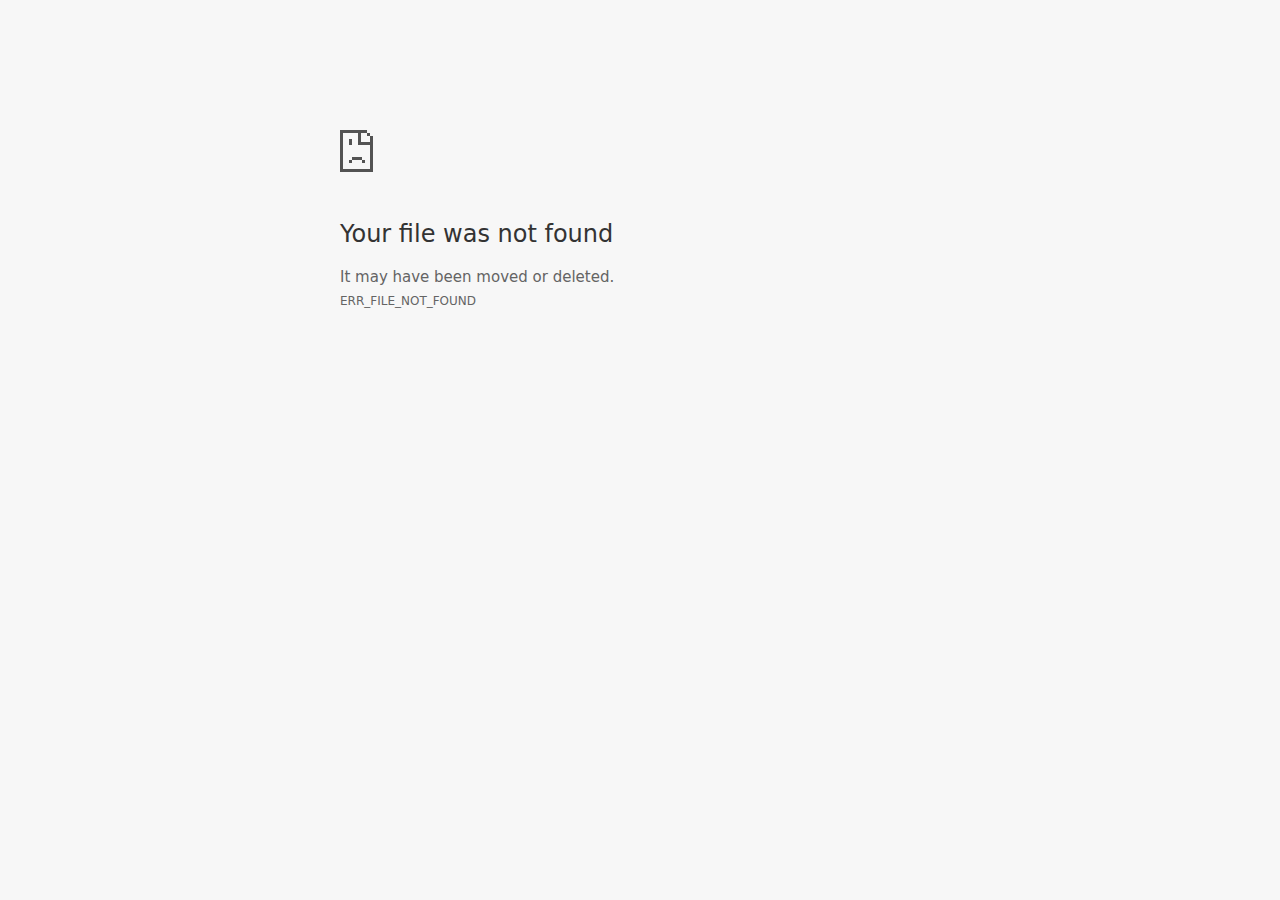
<file: images/portfolio/project-5/index.htm>
<!DOCTYPE html>
<!-- saved from url=(0028)data:text/html,chromewebdata -->
<html i18n-values="dir:textdirection;lang:language" dir="ltr" lang="en" i18n-processed=""><head><meta http-equiv="Content-Type" content="text/html; charset=UTF-8">
  
  <meta name="viewport" content="width=device-width, initial-scale=1.0,
                                 maximum-scale=1.0, user-scalable=no">
  <title i18n-content="title">file:///Users/amrithsrinivasan/Downloads/Download_v.1.0.5/Regular/portfolio/index.html</title>
  <style>/* Copyright 2017 The Chromium Authors. All rights reserved.
 * Use of this source code is governed by a BSD-style license that can be
 * found in the LICENSE file. */

a {
  color: rgb(88, 88, 88);
}

body {
  background-color: rgb(247, 247, 247);
  color: rgb(100, 100, 100);
}

#details-button {
  background: inherit;
  border: 0;
  float: none;
  margin: 0;
  padding: 10px 0;
  text-transform: uppercase;
}

.hidden {
  display: none;
}

html {
  -webkit-text-size-adjust: 100%;
  font-size: 125%;
}

.icon {
  background-repeat: no-repeat;
  background-size: 100%;
}</style>
  <style>/* Copyright 2014 The Chromium Authors. All rights reserved.
   Use of this source code is governed by a BSD-style license that can be
   found in the LICENSE file. */

.bad-clock .icon {
  background-image: -webkit-image-set(
      url([data-uri]) 1x,
      url([data-uri]) 2x);
}

body.safe-browsing {
  background-color: rgb(206, 52, 38);
  color: white;
}

button {
  -webkit-user-select: none;
  background: rgb(66, 133, 244);
  border: 0;
  border-radius: 2px;
  box-sizing: border-box;
  color: #fff;
  cursor: pointer;
  float: right;
  font-size: .875em;
  margin: 0;
  padding: 10px 24px;
  transition: box-shadow 200ms cubic-bezier(0.4, 0, 0.2, 1);
}

[dir='rtl'] button {
  float: left;
}

button:active {
  background: rgb(50, 102, 213);
  outline: 0;
}

button:hover {
  box-shadow: 0 1px 3px rgba(0, 0, 0, .50);
}

#debugging {
  display: inline;
  overflow: auto;
}

.debugging-content {
  line-height: 1em;
  margin-bottom: 0;
  margin-top: 1em;
}

.debugging-content-fixed-width {
  display: block;
  font-family: monospace;
  font-size: 1.2em;
  margin-top: 0.5em;
}

.debugging-title {
  font-weight: bold;
}

#details {
  color: #696969;
  margin: 0 0 50px;
}

#details p:not(:first-of-type) {
  margin-top: 20px;
}

#details-button:hover {
  box-shadow: inherit;
  text-decoration: underline;
}

.error-code {
  color: #646464;
  font-size: .86667em;
  text-transform: uppercase;
}

#error-debugging-info {
  font-size: 0.8em;
}

h1 {
  color: #333;
  font-size: 1.6em;
  font-weight: normal;
  line-height: 1.25em;
  margin-bottom: 16px;
}

h2 {
  font-size: 1.2em;
  font-weight: normal;
}

.icon {
  height: 72px;
  margin: 0 0 40px;
  width: 72px;
}

input[type=checkbox] {
  opacity: 0;
}

input[type=checkbox]:focus ~ .checkbox {
  outline: -webkit-focus-ring-color auto 5px;
}

.interstitial-wrapper {
  box-sizing: border-box;
  font-size: 1em;
  line-height: 1.6em;
  margin: 100px auto 0;
  max-width: 600px;
  width: 100%;
}

#main-message > p {
  display: inline;
}

#extended-reporting-opt-in {
  font-size: .875em;
  margin-top: 39px;
}

#extended-reporting-opt-in label {
  position: relative;
  display: flex;
  align-items: flex-start;
}

.nav-wrapper {
  margin-top: 51px;
}

.nav-wrapper::after {
  clear: both;
  content: '';
  display: table;
  width: 100%;
}

.safe-browsing :-webkit-any(
    a, #details, #details-button, h1, h2, p, .small-link) {
  color: white;
}

.safe-browsing button {
  background-color: rgba(255, 255, 255, .15);
}

.safe-browsing button:active {
  background-color: rgba(255, 255, 255, .25);
}

.safe-browsing button:hover {
  box-shadow: 0 2px 3px rgba(0, 0, 0, .5);
}

.safe-browsing .error-code {
  display: none;
}

.safe-browsing .icon {
  background-image: -webkit-image-set(
      url([data-uri]) 1x,
      url([data-uri]) 2x);
}

.small-link {
  color: #696969;
  font-size: .875em;
}

.ssl .icon {
  background-image: -webkit-image-set(
      url([data-uri]) 1x,
      url([data-uri]) 2x);
}

.captive-portal .icon {
  background-image: -webkit-image-set(
      url([data-uri]) 1x,
      url([data-uri]) 2x);
}

.checkboxes {
  flex: 0 0 24px;
}

.checkbox {
  background: transparent;
  border: 1px solid white;
  border-radius: 2px;
  display: block;
  height: 14px;
  left: 0;
  position: absolute;
  right: 0;
  top: 3px;
  width: 14px;
}

.checkbox::before {
  background: transparent;
  border: 2px solid white;
  border-right-width: 0;
  border-top-width: 0;
  content: '';
  height: 4px;
  left: 2px;
  opacity: 0;
  position: absolute;
  top: 3px;
  transform: rotate(-45deg);
  width: 9px;
}

.ssl-opt-in .checkbox {
  border-color: #696969;
}

.ssl-opt-in .checkbox::before {
  border-color: #696969;
}

input[type=checkbox]:checked ~ .checkbox::before {
  opacity: 1;
}

@media (max-width: 700px) {
  .interstitial-wrapper {
    padding: 0 10%;
  }

  #error-debugging-info {
    overflow: auto;
  }
}

@media (max-height: 600px) {
  .error-code {
    margin-top: 10px;
  }
}

@media (max-width: 420px) {
  button,
  [dir='rtl'] button,
  .small-link {
    float: none;
    font-size: .825em;
    font-weight: 400;
    margin: 0;
    text-transform: uppercase;
    width: 100%;
  }

  #details {
    margin: 20px 0 20px 0;
  }

  #details p:not(:first-of-type) {
    margin-top: 10px;
  }

  #details-button {
    display: block;
    margin-top: 20px;
    text-align: center;
    width: 100%;
  }

  .interstitial-wrapper {
    padding: 0 5%;
  }

  #extended-reporting-opt-in {
    margin-top: 24px;
  }

  .nav-wrapper {
    margin-top: 30px;
  }
}

/**
 * Mobile specific styling.
 * Navigation buttons are anchored to the bottom of the screen.
 * Details message replaces the top content in its own scrollable area.
 */

@media (max-width: 420px) {
  #details-button {
    border: 0;
    margin: 28px 0 0;
  }

  .secondary-button {
    -webkit-margin-end: 0;
    margin-top: 16px;
  }
}

/* Fixed nav. */
@media (min-width: 240px) and (max-width: 420px) and
       (min-height: 401px),
       (min-width: 421px) and (min-height: 240px) and
       (max-height: 560px) {
  body .nav-wrapper {
    background: #f7f7f7;
    bottom: 0;
    box-shadow: 0 -22px 40px rgb(247, 247, 247);
    margin: 0;
    max-width: 736px;
    padding-left: 0px;
    padding-right: 48px;
    position: fixed;
    z-index: 2;
  }

  body.safe-browsing .nav-wrapper {
    background: rgb(206, 52, 38);
    box-shadow: 0 -22px 40px rgb(206, 52, 38);
  }

  .interstitial-wrapper {
    max-width: 736px;
  }

  #details,
  #main-content {
    padding-bottom: 40px;
  }

  #details {
    padding-top: 5.5vh;
  }
}

@media (max-width: 420px) and (orientation: portrait),
       (max-height: 560px) {
  body {
    margin: 0 auto;
  }

  button,
  [dir='rtl'] button,
  button.small-link {
    font-family: Roboto-Regular,Helvetica;
    font-size: .933em;
    font-weight: 600;
    margin: 6px 0;
    text-transform: uppercase;
    transform: translatez(0);
  }

  .nav-wrapper {
    box-sizing: border-box;
    padding-bottom: 8px;
    width: 100%;
  }

  .error-code {
    margin-top: 0;
  }

  #details {
    box-sizing: border-box;
    height: auto;
    margin: 0;
    opacity: 1;
    transition: opacity 250ms cubic-bezier(0.4, 0, 0.2, 1);
  }

  #details.hidden,
  #main-content.hidden {
    display: block;
    height: 0;
    opacity: 0;
    overflow: hidden;
    padding-bottom: 0;
    transition: none;
  }

  #details-button {
    padding-bottom: 16px;
    padding-top: 16px;
  }

  h1 {
    font-size: 1.5em;
    margin-bottom: 8px;
  }

  .icon {
    margin-bottom: 5.69vh;
  }

  .interstitial-wrapper {
    box-sizing: border-box;
    margin: 7vh auto 12px;
    padding: 0 24px;
    position: relative;
  }

  .interstitial-wrapper p {
    font-size: .95em;
    line-height: 1.61em;
    margin-top: 8px;
  }

  #main-content {
    margin: 0;
    transition: opacity 100ms cubic-bezier(0.4, 0, 0.2, 1);
  }

  .small-link {
    border: 0;
  }

  .suggested-left > #control-buttons,
  .suggested-right > #control-buttons {
    float: none;
    margin: 0;
  }
}

@media (min-width: 421px) and (min-height: 500px) and (max-height: 560px) {
  .interstitial-wrapper {
    margin-top: 10vh;
  }
}

@media (min-height: 400px) and (orientation:portrait) {
  .interstitial-wrapper {
    margin-bottom: 145px;
  }
}

@media (min-height: 299px) {
  .nav-wrapper {
    padding-bottom: 16px;
  }
}

@media (min-height: 500px) and (max-height: 650px) and (max-width: 414px) and
       (orientation: portrait) {
  .interstitial-wrapper {
    margin-top: 7vh;
  }
}

@media (min-height: 650px) and (max-width: 414px) and (orientation: portrait) {
  .interstitial-wrapper {
    margin-top: 10vh;
  }
}

/* Small mobile screens. No fixed nav. */
@media (max-height: 400px) and (orientation: portrait),
       (max-height: 239px) and (orientation: landscape),
       (max-width: 419px) and (max-height: 399px) {
  .interstitial-wrapper {
    display: flex;
    flex-direction: column;
    margin-bottom: 0;
  }

  #details {
    flex: 1 1 auto;
    order: 0;
  }

  #main-content {
    flex: 1 1 auto;
    order: 0;
  }

  .nav-wrapper {
    flex: 0 1 auto;
    margin-top: 8px;
    order: 1;
    padding-left: 0;
    padding-right: 0;
    position: relative;
    width: 100%;
  }
}

@media (max-width: 239px) and (orientation: portrait) {
  .nav-wrapper {
    padding-left: 0;
    padding-right: 0;
  }
}
</style>
  <style>/* Copyright 2013 The Chromium Authors. All rights reserved.
 * Use of this source code is governed by a BSD-style license that can be
 * found in the LICENSE file. */

/* Don't use the main frame div when the error is in a subframe. */
html[subframe] #main-frame-error {
  display: none;
}

/* Don't use the subframe error div when the error is in a main frame. */
html:not([subframe]) #sub-frame-error {
  display: none;
}

#diagnose-button {
  -webkit-margin-start: 0;
  float: none;
  margin-bottom: 10px;
  margin-top: 20px;
}

h1 {
  margin-top: 0;
  word-wrap: break-word;
}

h1 span {
  font-weight: 500;
}

h2 {
  color: #666;
  font-size: 1.2em;
  font-weight: normal;
  margin: 10px 0;
}

a {
  color: rgb(17, 85, 204);
  text-decoration: none;
}

.icon {
  -webkit-user-select: none;
  display: inline-block;
}

.icon-generic {
  /**
   * Can't access chrome://theme/IDR_ERROR_NETWORK_GENERIC from an untrusted
   * renderer process, so embed the resource manually.
   */
  content: -webkit-image-set(
      url([data-uri]) 1x,
      url([data-uri]) 2x);
}

.icon-offline {
  content: -webkit-image-set(
      url([data-uri]) 1x,
      url([data-uri]) 2x);
  position: relative;
}

.icon-disabled {
  content: -webkit-image-set(
      url([data-uri]) 1x,
      url([data-uri]) 2x);
  width: 112px;
}

.error-code {
  display: block;
  font-size: .8em;
}

#content-top {
  margin: 20px;
}

#help-box-inner {
  background-color: #f9f9f9;
  border-top: 1px solid #EEE;
  color: #444;
  padding: 20px;
  text-align: start;
}

.hidden {
  display: none;
}

#suggestion {
  margin-top: 15px;
}

#suggestions-list p {
  -webkit-margin-after: 0;
}

#suggestions-list ul {
  margin-top: 0;
}

.single-suggestion {
  list-style-type: none;
  padding-left: 0;
}

#short-suggestion {
  margin-top: 5px;
}

#sub-frame-error-details {

  color: #8F8F8F;

  /* Not done on mobile for performance reasons. */
  text-shadow: 0 1px 0 rgba(255,255,255,0.3);

}

[jscontent=hostName],
[jscontent=failedUrl] {
  overflow-wrap: break-word;
}

#search-container {
  /* Prevents a space between controls. */
  display: flex;
  margin-top: 20px;
}

#search-box {
  border: 1px solid #cdcdcd;
  flex-grow: 1;
  font-size: 1em;
  height: 26px;
  margin-right: 0;
  padding: 1px 9px;
}

#search-box:focus {
  border: 1px solid rgb(93, 154, 255);
  outline: none;
}

#search-button {
  border: none;
  border-bottom-left-radius: 0;
  border-top-left-radius: 0;
  box-shadow: none;
  display: flex;
  height: 30px;
  margin: 0;
  padding: 0;
  width: 60px;
}

#search-image {
  content:
      -webkit-image-set(
          url([data-uri]) 1x,
          url([data-uri]) 2x);
  margin: auto;
}

.secondary-button {
  -webkit-margin-end: 16px;
  background: #d9d9d9;
  color: #696969;
}

.snackbar {
  background: #323232;
  border-radius: 2px;
  bottom: 24px;
  box-sizing: border-box;
  color: #fff;
  font-size: .87em;
  left: 24px;
  max-width: 568px;
  min-width: 288px;
  opacity: 0;
  padding: 16px 24px 12px;
  position: fixed;
  transform: translateY(90px);
  will-change: opacity, transform;
  z-index: 999;
}

.snackbar-show {
  -webkit-animation:
    show-snackbar .25s cubic-bezier(0.0, 0.0, 0.2, 1) forwards,
    hide-snackbar .25s cubic-bezier(0.4, 0.0, 1, 1) forwards 5s;
}

@-webkit-keyframes show-snackbar {
  100% {
    opacity: 1;
    transform: translateY(0);
  }
}

@-webkit-keyframes hide-snackbar {
  0% {
    opacity: 1;
    transform: translateY(0);
  }
  100% {
    opacity: 0;
    transform: translateY(90px);
  }
}

.suggestions {
  margin-top: 18px;
}

.suggestion-header {
  font-weight: bold;
  margin-bottom: 4px;
}

.suggestion-body {
  color: #777;
}

/* Increase line height at higher resolutions. */
@media (min-width: 641px) and (min-height: 641px) {
  #help-box-inner {
    line-height: 18px;
  }
}

/* Decrease padding at low sizes. */
@media (max-width: 640px), (max-height: 640px) {
  h1 {
    margin: 0 0 15px;
  }
  #content-top {
    margin: 15px;
  }
  #help-box-inner {
    padding: 20px;
  }
  .suggestions {
    margin-top: 10px;
  }
  .suggestion-header {
    margin-bottom: 0;
  }
}

/* Don't allow overflow when in a subframe. */
html[subframe] body {
  overflow: hidden;
}

#sub-frame-error {
  -webkit-align-items: center;
  background-color: #DDD;
  display: -webkit-flex;
  -webkit-flex-flow: column;
  height: 100%;
  -webkit-justify-content: center;
  left: 0;
  position: absolute;
  text-align: center;
  top: 0;
  transition: background-color .2s ease-in-out;
  width: 100%;
}

#sub-frame-error:hover {
  background-color: #EEE;
}

#sub-frame-error .icon-generic {
  margin: 0 0 16px;
}

#sub-frame-error-details {
  margin: 0 10px;
  text-align: center;
  visibility: hidden;
}

/* Show details only when hovering. */
#sub-frame-error:hover #sub-frame-error-details {
  visibility: visible;
}

/* If the iframe is too small, always hide the error code. */
/* TODO(mmenke): See if overflow: no-display works better, once supported. */
@media (max-width: 200px), (max-height: 95px) {
  #sub-frame-error-details {
    display: none;
  }
}

/* Adjust icon for small embedded frames in apps. */
@media (max-height: 100px) {
  #sub-frame-error .icon-generic {
    height: auto;
    margin: 0;
    padding-top: 0;
    width: 25px;
  }
}

/* details-button is special; it's a <button> element that looks like a link. */
#details-button {
  box-shadow: none;
  min-width: 0;
}

/* Styles for platform dependent separation of controls and details button. */
.suggested-left > #control-buttons,
.suggested-left #stale-load-button,
.suggested-right > #details-button {
  float: left;
}

.suggested-right > #control-buttons,
.suggested-right #stale-load-button,
.suggested-left > #details-button {
  float: right;
}

.suggested-left .secondary-button {
  -webkit-margin-end: 0px;
  -webkit-margin-start: 16px;
}

#details-button.singular {
  float: none;
}

/* download-button shows both icon and text. */
#download-button {
  box-shadow: none;
  position: relative;
}

#download-button:before {
  -webkit-margin-end: 4px;
  background: -webkit-image-set(
      url([data-uri]) 1x,
      url([data-uri]) 2x)
    no-repeat;
  content: '';
  display: inline-block;
  width: 24px;
  height: 24px;
  vertical-align: middle;
}

#download-button:disabled {
  background: rgb(180, 206, 249);
  color: rgb(255, 255, 255);
}

#buttons::after {
  clear: both;
  content: '';
  display: block;
  width: 100%;
}

/* Offline page */
.offline {
  transition: -webkit-filter 1.5s cubic-bezier(0.65, 0.05, 0.36, 1),
              background-color 1.5s cubic-bezier(0.65, 0.05, 0.36, 1);
  will-change: -webkit-filter, background-color;
}

.offline #main-message > p {
  display: none;
}

.offline.inverted {
  -webkit-filter: invert(100%);
  background-color: #000;
}

.offline .interstitial-wrapper {
  color: #2b2b2b;
  font-size: 1em;
  line-height: 1.55;
  margin: 0 auto;
  max-width: 600px;
  padding-top: 100px;
  width: 100%;
}

.offline .runner-container {
  direction: ltr;
  height: 150px;
  max-width: 600px;
  overflow: hidden;
  position: absolute;
  top: 35px;
  width: 44px;
}

.offline .runner-canvas {
  height: 150px;
  max-width: 600px;
  opacity: 1;
  overflow: hidden;
  position: absolute;
  top: 0;
  z-index: 2;
}

.offline .controller {
  background: rgba(247,247,247, .1);
  height: 100vh;
  left: 0;
  position: absolute;
  top: 0;
  width: 100vw;
  z-index: 1;
}

#offline-resources {
  display: none;
}

@media (max-width: 420px) {
  .suggested-left > #control-buttons,
  .suggested-right > #control-buttons {
    float: none;
  }

  .snackbar {
    left: 0;
    bottom: 0;
    width: 100%;
    border-radius: 0;
  }
}

@media (max-height: 350px) {
  h1 {
    margin: 0 0 15px;
  }

  .icon-offline {
    margin: 0 0 10px;
  }

  .interstitial-wrapper {
    margin-top: 5%;
  }

  .nav-wrapper {
    margin-top: 30px;
  }
}

@media (min-width: 600px) and (max-width: 736px) and (orientation: landscape) {
  .offline .interstitial-wrapper {
    margin-left: 0;
    margin-right: 0;
  }
}

@media (min-width: 420px) and (max-width: 736px) and
       (min-height: 240px) and (max-height: 420px) and
       (orientation:landscape) {
  .interstitial-wrapper {
    margin-bottom: 100px;
  }
}

@media (min-height: 240px) and (orientation: landscape) {
  .offline .interstitial-wrapper {
    margin-bottom: 90px;
  }

  .icon-offline {
    margin-bottom: 20px;
  }
}

@media (max-height: 320px) and (orientation: landscape) {
  .icon-offline {
    margin-bottom: 0;
  }

  .offline .runner-container {
    top: 10px;
  }
}

@media (max-width: 240px) {
  button {
    padding-left: 12px;
    padding-right: 12px;
  }

  .interstitial-wrapper {
    overflow: inherit;
    padding: 0 8px;
  }
}

@media (max-width: 120px) {
  button {
    width: auto;
  }
}
</style>
  <script>// Copyright 2015 The Chromium Authors. All rights reserved.
// Use of this source code is governed by a BSD-style license that can be
// found in the LICENSE file.

var mobileNav = false;

/**
 * For small screen mobile the navigation buttons are moved
 * below the advanced text.
 */
function onResize() {
  var helpOuterBox = document.querySelector('#details');
  var mainContent = document.querySelector('#main-content');
  var mediaQuery = '(min-width: 240px) and (max-width: 420px) and ' +
      '(min-height: 401px), ' +
      '(max-height: 560px) and (min-height: 240px) and ' +
      '(min-width: 421px)';

  var detailsHidden = helpOuterBox.classList.contains('hidden');
  var runnerContainer = document.querySelector('.runner-container');

  // Check for change in nav status.
  if (mobileNav != window.matchMedia(mediaQuery).matches) {
    mobileNav = !mobileNav;

    // Handle showing the top content / details sections according to state.
    if (mobileNav) {
      mainContent.classList.toggle('hidden', !detailsHidden);
      helpOuterBox.classList.toggle('hidden', detailsHidden);
      if (runnerContainer) {
        runnerContainer.classList.toggle('hidden', !detailsHidden);
      }
    } else if (!detailsHidden) {
      // Non mobile nav with visible details.
      mainContent.classList.remove('hidden');
      helpOuterBox.classList.remove('hidden');
      if (runnerContainer) {
        runnerContainer.classList.remove('hidden');
      }
    }
  }
}

function setupMobileNav() {
  window.addEventListener('resize', onResize);
  onResize();
}

document.addEventListener('DOMContentLoaded', setupMobileNav);
</script>
  <script>// Copyright 2013 The Chromium Authors. All rights reserved.
// Use of this source code is governed by a BSD-style license that can be
// found in the LICENSE file.

function toggleHelpBox() {
  var helpBoxOuter = document.getElementById('details');
  helpBoxOuter.classList.toggle('hidden');
  var detailsButton = document.getElementById('details-button');
  if (helpBoxOuter.classList.contains('hidden'))
    detailsButton.innerText = detailsButton.detailsText;
  else
    detailsButton.innerText = detailsButton.hideDetailsText;

  // Details appears over the main content on small screens.
  if (mobileNav) {
    document.getElementById('main-content').classList.toggle('hidden');
    var runnerContainer = document.querySelector('.runner-container');
    if (runnerContainer) {
      runnerContainer.classList.toggle('hidden');
    }
  }
}

function diagnoseErrors() {
// 
    if (window.errorPageController)
      errorPageController.diagnoseErrorsButtonClick();
// 
// 
}

// Subframes use a different layout but the same html file.  This is to make it
// easier to support platforms that load the error page via different
// mechanisms (Currently just iOS).
if (window.top.location != window.location)
  document.documentElement.setAttribute('subframe', '');

// Re-renders the error page using |strings| as the dictionary of values.
// Used by NetErrorTabHelper to update DNS error pages with probe results.
function updateForDnsProbe(strings) {
  var context = new JsEvalContext(strings);
  jstProcess(context, document.getElementById('t'));
}

// Given the classList property of an element, adds an icon class to the list
// and removes the previously-
function updateIconClass(classList, newClass) {
  var oldClass;

  if (classList.hasOwnProperty('last_icon_class')) {
    oldClass = classList['last_icon_class'];
    if (oldClass == newClass)
      return;
  }

  classList.add(newClass);
  if (oldClass !== undefined)
    classList.remove(oldClass);

  classList['last_icon_class'] = newClass;

  if (newClass == 'icon-offline') {
    document.body.classList.add('offline');
    new Runner('.interstitial-wrapper');
  } else {
    document.body.classList.add('neterror');
  }
}

// Does a search using |baseSearchUrl| and the text in the search box.
function search(baseSearchUrl) {
  var searchTextNode = document.getElementById('search-box');
  document.location = baseSearchUrl + searchTextNode.value;
  return false;
}

// Use to track clicks on elements generated by the navigation correction
// service.  If |trackingId| is negative, the element does not come from the
// correction service.
function trackClick(trackingId) {
  // This can't be done with XHRs because XHRs are cancelled on navigation
  // start, and because these are cross-site requests.
  if (trackingId >= 0 && errorPageController)
    errorPageController.trackClick(trackingId);
}

// Called when an <a> tag generated by the navigation correction service is
// clicked.  Separate function from trackClick so the resources don't have to
// be updated if new data is added to jstdata.
function linkClicked(jstdata) {
  trackClick(jstdata.trackingId);
}

// Implements button clicks.  This function is needed during the transition
// between implementing these in trunk chromium and implementing them in
// iOS.
function reloadButtonClick(url) {
  if (window.errorPageController) {
    errorPageController.reloadButtonClick();
  } else {
    location = url;
  }
}

function showSavedCopyButtonClick() {
  if (window.errorPageController) {
    errorPageController.showSavedCopyButtonClick();
  }
}

function downloadButtonClick() {
  if (window.errorPageController) {
    errorPageController.downloadButtonClick();
    var downloadButton = document.getElementById('download-button');
    downloadButton.disabled = true;
    downloadButton.textContent = downloadButton.disabledText;
  }
}

function detailsButtonClick() {
  if (window.errorPageController)
    errorPageController.detailsButtonClick();
}

/**
 * Replace the reload button with the Google cached copy suggestion.
 */
function setUpCachedButton(buttonStrings) {
  var reloadButton = document.getElementById('reload-button');

  reloadButton.textContent = buttonStrings.msg;
  var url = buttonStrings.cacheUrl;
  var trackingId = buttonStrings.trackingId;
  reloadButton.onclick = function(e) {
    e.preventDefault();
    trackClick(trackingId);
    if (window.errorPageController) {
      errorPageController.trackCachedCopyButtonClick();
    }
    location = url;
  };
  reloadButton.style.display = '';
  document.getElementById('control-buttons').hidden = false;
}

var primaryControlOnLeft = true;
// 
primaryControlOnLeft = false;
// 

function onDocumentLoad() {
  var controlButtonDiv = document.getElementById('control-buttons');
  var reloadButton = document.getElementById('reload-button');
  var detailsButton = document.getElementById('details-button');
  var showSavedCopyButton = document.getElementById('show-saved-copy-button');
  var downloadButton = document.getElementById('download-button');

  var reloadButtonVisible = loadTimeData.valueExists('reloadButton') &&
      loadTimeData.getValue('reloadButton').msg;
  var showSavedCopyButtonVisible =
      loadTimeData.valueExists('showSavedCopyButton') &&
      loadTimeData.getValue('showSavedCopyButton').msg;
  var downloadButtonVisible =
      loadTimeData.valueExists('downloadButton') &&
      loadTimeData.getValue('downloadButton').msg;

  var primaryButton, secondaryButton;
  if (showSavedCopyButton.primary) {
    primaryButton = showSavedCopyButton;
    secondaryButton = reloadButton;
  } else {
    primaryButton = reloadButton;
    secondaryButton = showSavedCopyButton;
  }

  // Sets up the proper button layout for the current platform.
  if (primaryControlOnLeft) {
    buttons.classList.add('suggested-left');
    controlButtonDiv.insertBefore(secondaryButton, primaryButton);
  } else {
    buttons.classList.add('suggested-right');
    controlButtonDiv.insertBefore(primaryButton, secondaryButton);
  }

  // Check for Google cached copy suggestion.
  if (loadTimeData.valueExists('cacheButton')) {
    setUpCachedButton(loadTimeData.getValue('cacheButton'));
  }

  if (reloadButton.style.display == 'none' &&
      showSavedCopyButton.style.display == 'none' &&
      downloadButton.style.display == 'none') {
    detailsButton.classList.add('singular');
  }

  // Show control buttons.
  if (reloadButtonVisible || showSavedCopyButtonVisible ||
      downloadButtonVisible) {
    controlButtonDiv.hidden = false;

    // Set the secondary button state in the cases of two call to actions.
    if ((reloadButtonVisible || downloadButtonVisible) &&
        showSavedCopyButtonVisible) {
      secondaryButton.classList.add('secondary-button');
    }
  }
}

document.addEventListener('DOMContentLoaded', onDocumentLoad);
</script>
  <script>// Copyright (c) 2014 The Chromium Authors. All rights reserved.
// Use of this source code is governed by a BSD-style license that can be
// found in the LICENSE file.
(function() {
'use strict';
/**
 * T-Rex runner.
 * @param {string} outerContainerId Outer containing element id.
 * @param {Object} opt_config
 * @constructor
 * @export
 */
function Runner(outerContainerId, opt_config) {
  // Singleton
  if (Runner.instance_) {
    return Runner.instance_;
  }
  Runner.instance_ = this;

  this.outerContainerEl = document.querySelector(outerContainerId);
  this.containerEl = null;
  this.snackbarEl = null;

  this.config = opt_config || Runner.config;

  this.dimensions = Runner.defaultDimensions;

  this.canvas = null;
  this.canvasCtx = null;

  this.tRex = null;

  this.distanceMeter = null;
  this.distanceRan = 0;

  this.highestScore = 0;

  this.time = 0;
  this.runningTime = 0;
  this.msPerFrame = 1000 / FPS;
  this.currentSpeed = this.config.SPEED;

  this.obstacles = [];

  this.activated = false; // Whether the easter egg has been activated.
  this.playing = false; // Whether the game is currently in play state.
  this.crashed = false;
  this.paused = false;
  this.inverted = false;
  this.invertTimer = 0;
  this.resizeTimerId_ = null;

  this.playCount = 0;

  // Sound FX.
  this.audioBuffer = null;
  this.soundFx = {};

  // Global web audio context for playing sounds.
  this.audioContext = null;

  // Images.
  this.images = {};
  this.imagesLoaded = 0;

  if (this.isDisabled()) {
    this.setupDisabledRunner();
  } else {
    this.loadImages();
  }
}
window['Runner'] = Runner;


/**
 * Default game width.
 * @const
 */
var DEFAULT_WIDTH = 600;

/**
 * Frames per second.
 * @const
 */
var FPS = 60;

/** @const */
var IS_HIDPI = window.devicePixelRatio > 1;

/** @const */
var IS_IOS = /iPad|iPhone|iPod/.test(window.navigator.platform);

/** @const */
var IS_MOBILE = /Android/.test(window.navigator.userAgent) || IS_IOS;

/** @const */
var IS_TOUCH_ENABLED = 'ontouchstart' in window;

/**
 * Default game configuration.
 * @enum {number}
 */
Runner.config = {
  ACCELERATION: 0.001,
  BG_CLOUD_SPEED: 0.2,
  BOTTOM_PAD: 10,
  CLEAR_TIME: 3000,
  CLOUD_FREQUENCY: 0.5,
  GAMEOVER_CLEAR_TIME: 750,
  GAP_COEFFICIENT: 0.6,
  GRAVITY: 0.6,
  INITIAL_JUMP_VELOCITY: 12,
  INVERT_FADE_DURATION: 12000,
  INVERT_DISTANCE: 700,
  MAX_BLINK_COUNT: 3,
  MAX_CLOUDS: 6,
  MAX_OBSTACLE_LENGTH: 3,
  MAX_OBSTACLE_DUPLICATION: 2,
  MAX_SPEED: 13,
  MIN_JUMP_HEIGHT: 35,
  MOBILE_SPEED_COEFFICIENT: 1.2,
  RESOURCE_TEMPLATE_ID: 'audio-resources',
  SPEED: 6,
  SPEED_DROP_COEFFICIENT: 3
};


/**
 * Default dimensions.
 * @enum {string}
 */
Runner.defaultDimensions = {
  WIDTH: DEFAULT_WIDTH,
  HEIGHT: 150
};


/**
 * CSS class names.
 * @enum {string}
 */
Runner.classes = {
  CANVAS: 'runner-canvas',
  CONTAINER: 'runner-container',
  CRASHED: 'crashed',
  ICON: 'icon-offline',
  INVERTED: 'inverted',
  SNACKBAR: 'snackbar',
  SNACKBAR_SHOW: 'snackbar-show',
  TOUCH_CONTROLLER: 'controller'
};


/**
 * Sprite definition layout of the spritesheet.
 * @enum {Object}
 */
Runner.spriteDefinition = {
  LDPI: {
    CACTUS_LARGE: {x: 332, y: 2},
    CACTUS_SMALL: {x: 228, y: 2},
    CLOUD: {x: 86, y: 2},
    HORIZON: {x: 2, y: 54},
    MOON: {x: 484, y: 2},
    PTERODACTYL: {x: 134, y: 2},
    RESTART: {x: 2, y: 2},
    TEXT_SPRITE: {x: 655, y: 2},
    TREX: {x: 848, y: 2},
    STAR: {x: 645, y: 2}
  },
  HDPI: {
    CACTUS_LARGE: {x: 652, y: 2},
    CACTUS_SMALL: {x: 446, y: 2},
    CLOUD: {x: 166, y: 2},
    HORIZON: {x: 2, y: 104},
    MOON: {x: 954, y: 2},
    PTERODACTYL: {x: 260, y: 2},
    RESTART: {x: 2, y: 2},
    TEXT_SPRITE: {x: 1294, y: 2},
    TREX: {x: 1678, y: 2},
    STAR: {x: 1276, y: 2}
  }
};


/**
 * Sound FX. Reference to the ID of the audio tag on interstitial page.
 * @enum {string}
 */
Runner.sounds = {
  BUTTON_PRESS: 'offline-sound-press',
  HIT: 'offline-sound-hit',
  SCORE: 'offline-sound-reached'
};


/**
 * Key code mapping.
 * @enum {Object}
 */
Runner.keycodes = {
  JUMP: {'38': 1, '32': 1},  // Up, spacebar
  DUCK: {'40': 1},  // Down
  RESTART: {'13': 1}  // Enter
};


/**
 * Runner event names.
 * @enum {string}
 */
Runner.events = {
  ANIM_END: 'webkitAnimationEnd',
  CLICK: 'click',
  KEYDOWN: 'keydown',
  KEYUP: 'keyup',
  MOUSEDOWN: 'mousedown',
  MOUSEUP: 'mouseup',
  RESIZE: 'resize',
  TOUCHEND: 'touchend',
  TOUCHSTART: 'touchstart',
  VISIBILITY: 'visibilitychange',
  BLUR: 'blur',
  FOCUS: 'focus',
  LOAD: 'load'
};


Runner.prototype = {
  /**
   * Whether the easter egg has been disabled. CrOS enterprise enrolled devices.
   * @return {boolean}
   */
  isDisabled: function() {
    return loadTimeData && loadTimeData.valueExists('disabledEasterEgg');
  },

  /**
   * For disabled instances, set up a snackbar with the disabled message.
   */
  setupDisabledRunner: function() {
    this.containerEl = document.createElement('div');
    this.containerEl.className = Runner.classes.SNACKBAR;
    this.containerEl.textContent = loadTimeData.getValue('disabledEasterEgg');
    this.outerContainerEl.appendChild(this.containerEl);

    // Show notification when the activation key is pressed.
    document.addEventListener(Runner.events.KEYDOWN, function(e) {
      if (Runner.keycodes.JUMP[e.keyCode]) {
        this.containerEl.classList.add(Runner.classes.SNACKBAR_SHOW);
        document.querySelector('.icon').classList.add('icon-disabled');
      }
    }.bind(this));
  },

  /**
   * Setting individual settings for debugging.
   * @param {string} setting
   * @param {*} value
   */
  updateConfigSetting: function(setting, value) {
    if (setting in this.config && value != undefined) {
      this.config[setting] = value;

      switch (setting) {
        case 'GRAVITY':
        case 'MIN_JUMP_HEIGHT':
        case 'SPEED_DROP_COEFFICIENT':
          this.tRex.config[setting] = value;
          break;
        case 'INITIAL_JUMP_VELOCITY':
          this.tRex.setJumpVelocity(value);
          break;
        case 'SPEED':
          this.setSpeed(value);
          break;
      }
    }
  },

  /**
   * Cache the appropriate image sprite from the page and get the sprite sheet
   * definition.
   */
  loadImages: function() {
    if (IS_HIDPI) {
      Runner.imageSprite = document.getElementById('offline-resources-2x');
      this.spriteDef = Runner.spriteDefinition.HDPI;
    } else {
      Runner.imageSprite = document.getElementById('offline-resources-1x');
      this.spriteDef = Runner.spriteDefinition.LDPI;
    }

    if (Runner.imageSprite.complete) {
      this.init();
    } else {
      // If the images are not yet loaded, add a listener.
      Runner.imageSprite.addEventListener(Runner.events.LOAD,
          this.init.bind(this));
    }
  },

  /**
   * Load and decode base 64 encoded sounds.
   */
  loadSounds: function() {
    if (!IS_IOS) {
      this.audioContext = new AudioContext();

      var resourceTemplate =
          document.getElementById(this.config.RESOURCE_TEMPLATE_ID).content;

      for (var sound in Runner.sounds) {
        var soundSrc =
            resourceTemplate.getElementById(Runner.sounds[sound]).src;
        soundSrc = soundSrc.substr(soundSrc.indexOf(',') + 1);
        var buffer = decodeBase64ToArrayBuffer(soundSrc);

        // Async, so no guarantee of order in array.
        this.audioContext.decodeAudioData(buffer, function(index, audioData) {
            this.soundFx[index] = audioData;
          }.bind(this, sound));
      }
    }
  },

  /**
   * Sets the game speed. Adjust the speed accordingly if on a smaller screen.
   * @param {number} opt_speed
   */
  setSpeed: function(opt_speed) {
    var speed = opt_speed || this.currentSpeed;

    // Reduce the speed on smaller mobile screens.
    if (this.dimensions.WIDTH < DEFAULT_WIDTH) {
      var mobileSpeed = speed * this.dimensions.WIDTH / DEFAULT_WIDTH *
          this.config.MOBILE_SPEED_COEFFICIENT;
      this.currentSpeed = mobileSpeed > speed ? speed : mobileSpeed;
    } else if (opt_speed) {
      this.currentSpeed = opt_speed;
    }
  },

  /**
   * Game initialiser.
   */
  init: function() {
    // Hide the static icon.
    document.querySelector('.' + Runner.classes.ICON).style.visibility =
        'hidden';

    this.adjustDimensions();
    this.setSpeed();

    this.containerEl = document.createElement('div');
    this.containerEl.className = Runner.classes.CONTAINER;

    // Player canvas container.
    this.canvas = createCanvas(this.containerEl, this.dimensions.WIDTH,
        this.dimensions.HEIGHT, Runner.classes.PLAYER);

    this.canvasCtx = this.canvas.getContext('2d');
    this.canvasCtx.fillStyle = '#f7f7f7';
    this.canvasCtx.fill();
    Runner.updateCanvasScaling(this.canvas);

    // Horizon contains clouds, obstacles and the ground.
    this.horizon = new Horizon(this.canvas, this.spriteDef, this.dimensions,
        this.config.GAP_COEFFICIENT);

    // Distance meter
    this.distanceMeter = new DistanceMeter(this.canvas,
          this.spriteDef.TEXT_SPRITE, this.dimensions.WIDTH);

    // Draw t-rex
    this.tRex = new Trex(this.canvas, this.spriteDef.TREX);

    this.outerContainerEl.appendChild(this.containerEl);

    if (IS_MOBILE) {
      this.createTouchController();
    }

    this.startListening();
    this.update();

    window.addEventListener(Runner.events.RESIZE,
        this.debounceResize.bind(this));
  },

  /**
   * Create the touch controller. A div that covers whole screen.
   */
  createTouchController: function() {
    this.touchController = document.createElement('div');
    this.touchController.className = Runner.classes.TOUCH_CONTROLLER;
  },

  /**
   * Debounce the resize event.
   */
  debounceResize: function() {
    if (!this.resizeTimerId_) {
      this.resizeTimerId_ =
          setInterval(this.adjustDimensions.bind(this), 250);
    }
  },

  /**
   * Adjust game space dimensions on resize.
   */
  adjustDimensions: function() {
    clearInterval(this.resizeTimerId_);
    this.resizeTimerId_ = null;

    var boxStyles = window.getComputedStyle(this.outerContainerEl);
    var padding = Number(boxStyles.paddingLeft.substr(0,
        boxStyles.paddingLeft.length - 2));

    this.dimensions.WIDTH = this.outerContainerEl.offsetWidth - padding * 2;

    // Redraw the elements back onto the canvas.
    if (this.canvas) {
      this.canvas.width = this.dimensions.WIDTH;
      this.canvas.height = this.dimensions.HEIGHT;

      Runner.updateCanvasScaling(this.canvas);

      this.distanceMeter.calcXPos(this.dimensions.WIDTH);
      this.clearCanvas();
      this.horizon.update(0, 0, true);
      this.tRex.update(0);

      // Outer container and distance meter.
      if (this.playing || this.crashed || this.paused) {
        this.containerEl.style.width = this.dimensions.WIDTH + 'px';
        this.containerEl.style.height = this.dimensions.HEIGHT + 'px';
        this.distanceMeter.update(0, Math.ceil(this.distanceRan));
        this.stop();
      } else {
        this.tRex.draw(0, 0);
      }

      // Game over panel.
      if (this.crashed && this.gameOverPanel) {
        this.gameOverPanel.updateDimensions(this.dimensions.WIDTH);
        this.gameOverPanel.draw();
      }
    }
  },

  /**
   * Play the game intro.
   * Canvas container width expands out to the full width.
   */
  playIntro: function() {
    if (!this.activated && !this.crashed) {
      this.playingIntro = true;
      this.tRex.playingIntro = true;

      // CSS animation definition.
      var keyframes = '@-webkit-keyframes intro { ' +
            'from { width:' + Trex.config.WIDTH + 'px }' +
            'to { width: ' + this.dimensions.WIDTH + 'px }' +
          '}';
      document.styleSheets[0].insertRule(keyframes, 0);

      this.containerEl.addEventListener(Runner.events.ANIM_END,
          this.startGame.bind(this));

      this.containerEl.style.webkitAnimation = 'intro .4s ease-out 1 both';
      this.containerEl.style.width = this.dimensions.WIDTH + 'px';

      if (this.touchController) {
        this.outerContainerEl.appendChild(this.touchController);
      }
      this.playing = true;
      this.activated = true;
    } else if (this.crashed) {
      this.restart();
    }
  },


  /**
   * Update the game status to started.
   */
  startGame: function() {
    this.runningTime = 0;
    this.playingIntro = false;
    this.tRex.playingIntro = false;
    this.containerEl.style.webkitAnimation = '';
    this.playCount++;

    // Handle tabbing off the page. Pause the current game.
    document.addEventListener(Runner.events.VISIBILITY,
          this.onVisibilityChange.bind(this));

    window.addEventListener(Runner.events.BLUR,
          this.onVisibilityChange.bind(this));

    window.addEventListener(Runner.events.FOCUS,
          this.onVisibilityChange.bind(this));
  },

  clearCanvas: function() {
    this.canvasCtx.clearRect(0, 0, this.dimensions.WIDTH,
        this.dimensions.HEIGHT);
  },

  /**
   * Update the game frame and schedules the next one.
   */
  update: function() {
    this.updatePending = false;

    var now = getTimeStamp();
    var deltaTime = now - (this.time || now);
    this.time = now;

    if (this.playing) {
      this.clearCanvas();

      if (this.tRex.jumping) {
        this.tRex.updateJump(deltaTime);
      }

      this.runningTime += deltaTime;
      var hasObstacles = this.runningTime > this.config.CLEAR_TIME;

      // First jump triggers the intro.
      if (this.tRex.jumpCount == 1 && !this.playingIntro) {
        this.playIntro();
      }

      // The horizon doesn't move until the intro is over.
      if (this.playingIntro) {
        this.horizon.update(0, this.currentSpeed, hasObstacles);
      } else {
        deltaTime = !this.activated ? 0 : deltaTime;
        this.horizon.update(deltaTime, this.currentSpeed, hasObstacles,
            this.inverted);
      }

      // Check for collisions.
      var collision = hasObstacles &&
          checkForCollision(this.horizon.obstacles[0], this.tRex);

      if (!collision) {
        this.distanceRan += this.currentSpeed * deltaTime / this.msPerFrame;

        if (this.currentSpeed < this.config.MAX_SPEED) {
          this.currentSpeed += this.config.ACCELERATION;
        }
      } else {
        this.gameOver();
      }

      var playAchievementSound = this.distanceMeter.update(deltaTime,
          Math.ceil(this.distanceRan));

      if (playAchievementSound) {
        this.playSound(this.soundFx.SCORE);
      }

      // Night mode.
      if (this.invertTimer > this.config.INVERT_FADE_DURATION) {
        this.invertTimer = 0;
        this.invertTrigger = false;
        this.invert();
      } else if (this.invertTimer) {
        this.invertTimer += deltaTime;
      } else {
        var actualDistance =
            this.distanceMeter.getActualDistance(Math.ceil(this.distanceRan));

        if (actualDistance > 0) {
          this.invertTrigger = !(actualDistance %
              this.config.INVERT_DISTANCE);

          if (this.invertTrigger && this.invertTimer === 0) {
            this.invertTimer += deltaTime;
            this.invert();
          }
        }
      }
    }

    if (this.playing || (!this.activated &&
        this.tRex.blinkCount < Runner.config.MAX_BLINK_COUNT)) {
      this.tRex.update(deltaTime);
      this.scheduleNextUpdate();
    }
  },

  /**
   * Event handler.
   */
  handleEvent: function(e) {
    return (function(evtType, events) {
      switch (evtType) {
        case events.KEYDOWN:
        case events.TOUCHSTART:
        case events.MOUSEDOWN:
          this.onKeyDown(e);
          break;
        case events.KEYUP:
        case events.TOUCHEND:
        case events.MOUSEUP:
          this.onKeyUp(e);
          break;
      }
    }.bind(this))(e.type, Runner.events);
  },

  /**
   * Bind relevant key / mouse / touch listeners.
   */
  startListening: function() {
    // Keys.
    document.addEventListener(Runner.events.KEYDOWN, this);
    document.addEventListener(Runner.events.KEYUP, this);

    if (IS_MOBILE) {
      // Mobile only touch devices.
      this.touchController.addEventListener(Runner.events.TOUCHSTART, this);
      this.touchController.addEventListener(Runner.events.TOUCHEND, this);
      this.containerEl.addEventListener(Runner.events.TOUCHSTART, this);
    } else {
      // Mouse.
      document.addEventListener(Runner.events.MOUSEDOWN, this);
      document.addEventListener(Runner.events.MOUSEUP, this);
    }
  },

  /**
   * Remove all listeners.
   */
  stopListening: function() {
    document.removeEventListener(Runner.events.KEYDOWN, this);
    document.removeEventListener(Runner.events.KEYUP, this);

    if (IS_MOBILE) {
      this.touchController.removeEventListener(Runner.events.TOUCHSTART, this);
      this.touchController.removeEventListener(Runner.events.TOUCHEND, this);
      this.containerEl.removeEventListener(Runner.events.TOUCHSTART, this);
    } else {
      document.removeEventListener(Runner.events.MOUSEDOWN, this);
      document.removeEventListener(Runner.events.MOUSEUP, this);
    }
  },

  /**
   * Process keydown.
   * @param {Event} e
   */
  onKeyDown: function(e) {
    // Prevent native page scrolling whilst tapping on mobile.
    if (IS_MOBILE && this.playing) {
      e.preventDefault();
    }

    if (!this.crashed && !this.paused) {
      if (Runner.keycodes.JUMP[e.keyCode] ||
          e.type == Runner.events.TOUCHSTART) {
        e.preventDefault();
        // Starting the game for the first time.
        if (!this.playing) {
          this.loadSounds();
          this.playing = true;
          this.update();
          if (window.errorPageController) {
            errorPageController.trackEasterEgg();
          }
        }
        // Start jump.
        if (!this.tRex.jumping && !this.tRex.ducking) {
          this.playSound(this.soundFx.BUTTON_PRESS);
          this.tRex.startJump(this.currentSpeed);
        }
      } else if (this.playing && Runner.keycodes.DUCK[e.keyCode]) {
        e.preventDefault();
        if (this.tRex.jumping) {
          // Speed drop, activated only when jump key is not pressed.
          this.tRex.setSpeedDrop();
        } else if (!this.tRex.jumping && !this.tRex.ducking) {
          // Duck.
          this.tRex.setDuck(true);
        }
      }
    } else if (this.crashed && e.type == Runner.events.TOUCHSTART &&
        e.currentTarget == this.containerEl) {
      this.restart();
    }
  },


  /**
   * Process key up.
   * @param {Event} e
   */
  onKeyUp: function(e) {
    var keyCode = String(e.keyCode);
    var isjumpKey = Runner.keycodes.JUMP[keyCode] ||
       e.type == Runner.events.TOUCHEND ||
       e.type == Runner.events.MOUSEDOWN;

    if (this.isRunning() && isjumpKey) {
      this.tRex.endJump();
    } else if (Runner.keycodes.DUCK[keyCode]) {
      this.tRex.speedDrop = false;
      this.tRex.setDuck(false);
    } else if (this.crashed) {
      // Check that enough time has elapsed before allowing jump key to restart.
      var deltaTime = getTimeStamp() - this.time;

      if (Runner.keycodes.RESTART[keyCode] || this.isLeftClickOnCanvas(e) ||
          (deltaTime >= this.config.GAMEOVER_CLEAR_TIME &&
          Runner.keycodes.JUMP[keyCode])) {
        this.restart();
      }
    } else if (this.paused && isjumpKey) {
      // Reset the jump state
      this.tRex.reset();
      this.play();
    }
  },

  /**
   * Returns whether the event was a left click on canvas.
   * On Windows right click is registered as a click.
   * @param {Event} e
   * @return {boolean}
   */
  isLeftClickOnCanvas: function(e) {
    return e.button != null && e.button < 2 &&
        e.type == Runner.events.MOUSEUP && e.target == this.canvas;
  },

  /**
   * RequestAnimationFrame wrapper.
   */
  scheduleNextUpdate: function() {
    if (!this.updatePending) {
      this.updatePending = true;
      this.raqId = requestAnimationFrame(this.update.bind(this));
    }
  },

  /**
   * Whether the game is running.
   * @return {boolean}
   */
  isRunning: function() {
    return !!this.raqId;
  },

  /**
   * Game over state.
   */
  gameOver: function() {
    this.playSound(this.soundFx.HIT);
    vibrate(200);

    this.stop();
    this.crashed = true;
    this.distanceMeter.acheivement = false;

    this.tRex.update(100, Trex.status.CRASHED);

    // Game over panel.
    if (!this.gameOverPanel) {
      this.gameOverPanel = new GameOverPanel(this.canvas,
          this.spriteDef.TEXT_SPRITE, this.spriteDef.RESTART,
          this.dimensions);
    } else {
      this.gameOverPanel.draw();
    }

    // Update the high score.
    if (this.distanceRan > this.highestScore) {
      this.highestScore = Math.ceil(this.distanceRan);
      this.distanceMeter.setHighScore(this.highestScore);
    }

    // Reset the time clock.
    this.time = getTimeStamp();
  },

  stop: function() {
    this.playing = false;
    this.paused = true;
    cancelAnimationFrame(this.raqId);
    this.raqId = 0;
  },

  play: function() {
    if (!this.crashed) {
      this.playing = true;
      this.paused = false;
      this.tRex.update(0, Trex.status.RUNNING);
      this.time = getTimeStamp();
      this.update();
    }
  },

  restart: function() {
    if (!this.raqId) {
      this.playCount++;
      this.runningTime = 0;
      this.playing = true;
      this.paused = false;
      this.crashed = false;
      this.distanceRan = 0;
      this.setSpeed(this.config.SPEED);
      this.time = getTimeStamp();
      this.containerEl.classList.remove(Runner.classes.CRASHED);
      this.clearCanvas();
      this.distanceMeter.reset(this.highestScore);
      this.horizon.reset();
      this.tRex.reset();
      this.playSound(this.soundFx.BUTTON_PRESS);
      this.invert(true);
      this.update();
    }
  },

  /**
   * Pause the game if the tab is not in focus.
   */
  onVisibilityChange: function(e) {
    if (document.hidden || document.webkitHidden || e.type == 'blur' ||
      document.visibilityState != 'visible') {
      this.stop();
    } else if (!this.crashed) {
      this.tRex.reset();
      this.play();
    }
  },

  /**
   * Play a sound.
   * @param {SoundBuffer} soundBuffer
   */
  playSound: function(soundBuffer) {
    if (soundBuffer) {
      var sourceNode = this.audioContext.createBufferSource();
      sourceNode.buffer = soundBuffer;
      sourceNode.connect(this.audioContext.destination);
      sourceNode.start(0);
    }
  },

  /**
   * Inverts the current page / canvas colors.
   * @param {boolean} Whether to reset colors.
   */
  invert: function(reset) {
    if (reset) {
      document.body.classList.toggle(Runner.classes.INVERTED, false);
      this.invertTimer = 0;
      this.inverted = false;
    } else {
      this.inverted = document.body.classList.toggle(Runner.classes.INVERTED,
          this.invertTrigger);
    }
  }
};


/**
 * Updates the canvas size taking into
 * account the backing store pixel ratio and
 * the device pixel ratio.
 *
 * See article by Paul Lewis:
 * http://www.html5rocks.com/en/tutorials/canvas/hidpi/
 *
 * @param {HTMLCanvasElement} canvas
 * @param {number} opt_width
 * @param {number} opt_height
 * @return {boolean} Whether the canvas was scaled.
 */
Runner.updateCanvasScaling = function(canvas, opt_width, opt_height) {
  var context = canvas.getContext('2d');

  // Query the various pixel ratios
  var devicePixelRatio = Math.floor(window.devicePixelRatio) || 1;
  var backingStoreRatio = Math.floor(context.webkitBackingStorePixelRatio) || 1;
  var ratio = devicePixelRatio / backingStoreRatio;

  // Upscale the canvas if the two ratios don't match
  if (devicePixelRatio !== backingStoreRatio) {
    var oldWidth = opt_width || canvas.width;
    var oldHeight = opt_height || canvas.height;

    canvas.width = oldWidth * ratio;
    canvas.height = oldHeight * ratio;

    canvas.style.width = oldWidth + 'px';
    canvas.style.height = oldHeight + 'px';

    // Scale the context to counter the fact that we've manually scaled
    // our canvas element.
    context.scale(ratio, ratio);
    return true;
  } else if (devicePixelRatio == 1) {
    // Reset the canvas width / height. Fixes scaling bug when the page is
    // zoomed and the devicePixelRatio changes accordingly.
    canvas.style.width = canvas.width + 'px';
    canvas.style.height = canvas.height + 'px';
  }
  return false;
};


/**
 * Get random number.
 * @param {number} min
 * @param {number} max
 * @param {number}
 */
function getRandomNum(min, max) {
  return Math.floor(Math.random() * (max - min + 1)) + min;
}


/**
 * Vibrate on mobile devices.
 * @param {number} duration Duration of the vibration in milliseconds.
 */
function vibrate(duration) {
  if (IS_MOBILE && window.navigator.vibrate) {
    window.navigator.vibrate(duration);
  }
}


/**
 * Create canvas element.
 * @param {HTMLElement} container Element to append canvas to.
 * @param {number} width
 * @param {number} height
 * @param {string} opt_classname
 * @return {HTMLCanvasElement}
 */
function createCanvas(container, width, height, opt_classname) {
  var canvas = document.createElement('canvas');
  canvas.className = opt_classname ? Runner.classes.CANVAS + ' ' +
      opt_classname : Runner.classes.CANVAS;
  canvas.width = width;
  canvas.height = height;
  container.appendChild(canvas);

  return canvas;
}


/**
 * Decodes the base 64 audio to ArrayBuffer used by Web Audio.
 * @param {string} base64String
 */
function decodeBase64ToArrayBuffer(base64String) {
  var len = (base64String.length / 4) * 3;
  var str = atob(base64String);
  var arrayBuffer = new ArrayBuffer(len);
  var bytes = new Uint8Array(arrayBuffer);

  for (var i = 0; i < len; i++) {
    bytes[i] = str.charCodeAt(i);
  }
  return bytes.buffer;
}


/**
 * Return the current timestamp.
 * @return {number}
 */
function getTimeStamp() {
  return IS_IOS ? new Date().getTime() : performance.now();
}


//******************************************************************************


/**
 * Game over panel.
 * @param {!HTMLCanvasElement} canvas
 * @param {Object} textImgPos
 * @param {Object} restartImgPos
 * @param {!Object} dimensions Canvas dimensions.
 * @constructor
 */
function GameOverPanel(canvas, textImgPos, restartImgPos, dimensions) {
  this.canvas = canvas;
  this.canvasCtx = canvas.getContext('2d');
  this.canvasDimensions = dimensions;
  this.textImgPos = textImgPos;
  this.restartImgPos = restartImgPos;
  this.draw();
};


/**
 * Dimensions used in the panel.
 * @enum {number}
 */
GameOverPanel.dimensions = {
  TEXT_X: 0,
  TEXT_Y: 13,
  TEXT_WIDTH: 191,
  TEXT_HEIGHT: 11,
  RESTART_WIDTH: 36,
  RESTART_HEIGHT: 32
};


GameOverPanel.prototype = {
  /**
   * Update the panel dimensions.
   * @param {number} width New canvas width.
   * @param {number} opt_height Optional new canvas height.
   */
  updateDimensions: function(width, opt_height) {
    this.canvasDimensions.WIDTH = width;
    if (opt_height) {
      this.canvasDimensions.HEIGHT = opt_height;
    }
  },

  /**
   * Draw the panel.
   */
  draw: function() {
    var dimensions = GameOverPanel.dimensions;

    var centerX = this.canvasDimensions.WIDTH / 2;

    // Game over text.
    var textSourceX = dimensions.TEXT_X;
    var textSourceY = dimensions.TEXT_Y;
    var textSourceWidth = dimensions.TEXT_WIDTH;
    var textSourceHeight = dimensions.TEXT_HEIGHT;

    var textTargetX = Math.round(centerX - (dimensions.TEXT_WIDTH / 2));
    var textTargetY = Math.round((this.canvasDimensions.HEIGHT - 25) / 3);
    var textTargetWidth = dimensions.TEXT_WIDTH;
    var textTargetHeight = dimensions.TEXT_HEIGHT;

    var restartSourceWidth = dimensions.RESTART_WIDTH;
    var restartSourceHeight = dimensions.RESTART_HEIGHT;
    var restartTargetX = centerX - (dimensions.RESTART_WIDTH / 2);
    var restartTargetY = this.canvasDimensions.HEIGHT / 2;

    if (IS_HIDPI) {
      textSourceY *= 2;
      textSourceX *= 2;
      textSourceWidth *= 2;
      textSourceHeight *= 2;
      restartSourceWidth *= 2;
      restartSourceHeight *= 2;
    }

    textSourceX += this.textImgPos.x;
    textSourceY += this.textImgPos.y;

    // Game over text from sprite.
    this.canvasCtx.drawImage(Runner.imageSprite,
        textSourceX, textSourceY, textSourceWidth, textSourceHeight,
        textTargetX, textTargetY, textTargetWidth, textTargetHeight);

    // Restart button.
    this.canvasCtx.drawImage(Runner.imageSprite,
        this.restartImgPos.x, this.restartImgPos.y,
        restartSourceWidth, restartSourceHeight,
        restartTargetX, restartTargetY, dimensions.RESTART_WIDTH,
        dimensions.RESTART_HEIGHT);
  }
};


//******************************************************************************

/**
 * Check for a collision.
 * @param {!Obstacle} obstacle
 * @param {!Trex} tRex T-rex object.
 * @param {HTMLCanvasContext} opt_canvasCtx Optional canvas context for drawing
 *    collision boxes.
 * @return {Array<CollisionBox>}
 */
function checkForCollision(obstacle, tRex, opt_canvasCtx) {
  var obstacleBoxXPos = Runner.defaultDimensions.WIDTH + obstacle.xPos;

  // Adjustments are made to the bounding box as there is a 1 pixel white
  // border around the t-rex and obstacles.
  var tRexBox = new CollisionBox(
      tRex.xPos + 1,
      tRex.yPos + 1,
      tRex.config.WIDTH - 2,
      tRex.config.HEIGHT - 2);

  var obstacleBox = new CollisionBox(
      obstacle.xPos + 1,
      obstacle.yPos + 1,
      obstacle.typeConfig.width * obstacle.size - 2,
      obstacle.typeConfig.height - 2);

  // Debug outer box
  if (opt_canvasCtx) {
    drawCollisionBoxes(opt_canvasCtx, tRexBox, obstacleBox);
  }

  // Simple outer bounds check.
  if (boxCompare(tRexBox, obstacleBox)) {
    var collisionBoxes = obstacle.collisionBoxes;
    var tRexCollisionBoxes = tRex.ducking ?
        Trex.collisionBoxes.DUCKING : Trex.collisionBoxes.RUNNING;

    // Detailed axis aligned box check.
    for (var t = 0; t < tRexCollisionBoxes.length; t++) {
      for (var i = 0; i < collisionBoxes.length; i++) {
        // Adjust the box to actual positions.
        var adjTrexBox =
            createAdjustedCollisionBox(tRexCollisionBoxes[t], tRexBox);
        var adjObstacleBox =
            createAdjustedCollisionBox(collisionBoxes[i], obstacleBox);
        var crashed = boxCompare(adjTrexBox, adjObstacleBox);

        // Draw boxes for debug.
        if (opt_canvasCtx) {
          drawCollisionBoxes(opt_canvasCtx, adjTrexBox, adjObstacleBox);
        }

        if (crashed) {
          return [adjTrexBox, adjObstacleBox];
        }
      }
    }
  }
  return false;
};


/**
 * Adjust the collision box.
 * @param {!CollisionBox} box The original box.
 * @param {!CollisionBox} adjustment Adjustment box.
 * @return {CollisionBox} The adjusted collision box object.
 */
function createAdjustedCollisionBox(box, adjustment) {
  return new CollisionBox(
      box.x + adjustment.x,
      box.y + adjustment.y,
      box.width,
      box.height);
};


/**
 * Draw the collision boxes for debug.
 */
function drawCollisionBoxes(canvasCtx, tRexBox, obstacleBox) {
  canvasCtx.save();
  canvasCtx.strokeStyle = '#f00';
  canvasCtx.strokeRect(tRexBox.x, tRexBox.y, tRexBox.width, tRexBox.height);

  canvasCtx.strokeStyle = '#0f0';
  canvasCtx.strokeRect(obstacleBox.x, obstacleBox.y,
      obstacleBox.width, obstacleBox.height);
  canvasCtx.restore();
};


/**
 * Compare two collision boxes for a collision.
 * @param {CollisionBox} tRexBox
 * @param {CollisionBox} obstacleBox
 * @return {boolean} Whether the boxes intersected.
 */
function boxCompare(tRexBox, obstacleBox) {
  var crashed = false;
  var tRexBoxX = tRexBox.x;
  var tRexBoxY = tRexBox.y;

  var obstacleBoxX = obstacleBox.x;
  var obstacleBoxY = obstacleBox.y;

  // Axis-Aligned Bounding Box method.
  if (tRexBox.x < obstacleBoxX + obstacleBox.width &&
      tRexBox.x + tRexBox.width > obstacleBoxX &&
      tRexBox.y < obstacleBox.y + obstacleBox.height &&
      tRexBox.height + tRexBox.y > obstacleBox.y) {
    crashed = true;
  }

  return crashed;
};


//******************************************************************************

/**
 * Collision box object.
 * @param {number} x X position.
 * @param {number} y Y Position.
 * @param {number} w Width.
 * @param {number} h Height.
 */
function CollisionBox(x, y, w, h) {
  this.x = x;
  this.y = y;
  this.width = w;
  this.height = h;
};


//******************************************************************************

/**
 * Obstacle.
 * @param {HTMLCanvasCtx} canvasCtx
 * @param {Obstacle.type} type
 * @param {Object} spritePos Obstacle position in sprite.
 * @param {Object} dimensions
 * @param {number} gapCoefficient Mutipler in determining the gap.
 * @param {number} speed
 * @param {number} opt_xOffset
 */
function Obstacle(canvasCtx, type, spriteImgPos, dimensions,
    gapCoefficient, speed, opt_xOffset) {

  this.canvasCtx = canvasCtx;
  this.spritePos = spriteImgPos;
  this.typeConfig = type;
  this.gapCoefficient = gapCoefficient;
  this.size = getRandomNum(1, Obstacle.MAX_OBSTACLE_LENGTH);
  this.dimensions = dimensions;
  this.remove = false;
  this.xPos = dimensions.WIDTH + (opt_xOffset || 0);
  this.yPos = 0;
  this.width = 0;
  this.collisionBoxes = [];
  this.gap = 0;
  this.speedOffset = 0;

  // For animated obstacles.
  this.currentFrame = 0;
  this.timer = 0;

  this.init(speed);
};

/**
 * Coefficient for calculating the maximum gap.
 * @const
 */
Obstacle.MAX_GAP_COEFFICIENT = 1.5;

/**
 * Maximum obstacle grouping count.
 * @const
 */
Obstacle.MAX_OBSTACLE_LENGTH = 3,


Obstacle.prototype = {
  /**
   * Initialise the DOM for the obstacle.
   * @param {number} speed
   */
  init: function(speed) {
    this.cloneCollisionBoxes();

    // Only allow sizing if we're at the right speed.
    if (this.size > 1 && this.typeConfig.multipleSpeed > speed) {
      this.size = 1;
    }

    this.width = this.typeConfig.width * this.size;

    // Check if obstacle can be positioned at various heights.
    if (Array.isArray(this.typeConfig.yPos))  {
      var yPosConfig = IS_MOBILE ? this.typeConfig.yPosMobile :
          this.typeConfig.yPos;
      this.yPos = yPosConfig[getRandomNum(0, yPosConfig.length - 1)];
    } else {
      this.yPos = this.typeConfig.yPos;
    }

    this.draw();

    // Make collision box adjustments,
    // Central box is adjusted to the size as one box.
    //      ____        ______        ________
    //    _|   |-|    _|     |-|    _|       |-|
    //   | |<->| |   | |<--->| |   | |<----->| |
    //   | | 1 | |   | |  2  | |   | |   3   | |
    //   |_|___|_|   |_|_____|_|   |_|_______|_|
    //
    if (this.size > 1) {
      this.collisionBoxes[1].width = this.width - this.collisionBoxes[0].width -
          this.collisionBoxes[2].width;
      this.collisionBoxes[2].x = this.width - this.collisionBoxes[2].width;
    }

    // For obstacles that go at a different speed from the horizon.
    if (this.typeConfig.speedOffset) {
      this.speedOffset = Math.random() > 0.5 ? this.typeConfig.speedOffset :
          -this.typeConfig.speedOffset;
    }

    this.gap = this.getGap(this.gapCoefficient, speed);
  },

  /**
   * Draw and crop based on size.
   */
  draw: function() {
    var sourceWidth = this.typeConfig.width;
    var sourceHeight = this.typeConfig.height;

    if (IS_HIDPI) {
      sourceWidth = sourceWidth * 2;
      sourceHeight = sourceHeight * 2;
    }

    // X position in sprite.
    var sourceX = (sourceWidth * this.size) * (0.5 * (this.size - 1)) +
        this.spritePos.x;

    // Animation frames.
    if (this.currentFrame > 0) {
      sourceX += sourceWidth * this.currentFrame;
    }

    this.canvasCtx.drawImage(Runner.imageSprite,
      sourceX, this.spritePos.y,
      sourceWidth * this.size, sourceHeight,
      this.xPos, this.yPos,
      this.typeConfig.width * this.size, this.typeConfig.height);
  },

  /**
   * Obstacle frame update.
   * @param {number} deltaTime
   * @param {number} speed
   */
  update: function(deltaTime, speed) {
    if (!this.remove) {
      if (this.typeConfig.speedOffset) {
        speed += this.speedOffset;
      }
      this.xPos -= Math.floor((speed * FPS / 1000) * deltaTime);

      // Update frame
      if (this.typeConfig.numFrames) {
        this.timer += deltaTime;
        if (this.timer >= this.typeConfig.frameRate) {
          this.currentFrame =
              this.currentFrame == this.typeConfig.numFrames - 1 ?
              0 : this.currentFrame + 1;
          this.timer = 0;
        }
      }
      this.draw();

      if (!this.isVisible()) {
        this.remove = true;
      }
    }
  },

  /**
   * Calculate a random gap size.
   * - Minimum gap gets wider as speed increses
   * @param {number} gapCoefficient
   * @param {number} speed
   * @return {number} The gap size.
   */
  getGap: function(gapCoefficient, speed) {
    var minGap = Math.round(this.width * speed +
          this.typeConfig.minGap * gapCoefficient);
    var maxGap = Math.round(minGap * Obstacle.MAX_GAP_COEFFICIENT);
    return getRandomNum(minGap, maxGap);
  },

  /**
   * Check if obstacle is visible.
   * @return {boolean} Whether the obstacle is in the game area.
   */
  isVisible: function() {
    return this.xPos + this.width > 0;
  },

  /**
   * Make a copy of the collision boxes, since these will change based on
   * obstacle type and size.
   */
  cloneCollisionBoxes: function() {
    var collisionBoxes = this.typeConfig.collisionBoxes;

    for (var i = collisionBoxes.length - 1; i >= 0; i--) {
      this.collisionBoxes[i] = new CollisionBox(collisionBoxes[i].x,
          collisionBoxes[i].y, collisionBoxes[i].width,
          collisionBoxes[i].height);
    }
  }
};


/**
 * Obstacle definitions.
 * minGap: minimum pixel space betweeen obstacles.
 * multipleSpeed: Speed at which multiples are allowed.
 * speedOffset: speed faster / slower than the horizon.
 * minSpeed: Minimum speed which the obstacle can make an appearance.
 */
Obstacle.types = [
  {
    type: 'CACTUS_SMALL',
    width: 17,
    height: 35,
    yPos: 105,
    multipleSpeed: 4,
    minGap: 120,
    minSpeed: 0,
    collisionBoxes: [
      new CollisionBox(0, 7, 5, 27),
      new CollisionBox(4, 0, 6, 34),
      new CollisionBox(10, 4, 7, 14)
    ]
  },
  {
    type: 'CACTUS_LARGE',
    width: 25,
    height: 50,
    yPos: 90,
    multipleSpeed: 7,
    minGap: 120,
    minSpeed: 0,
    collisionBoxes: [
      new CollisionBox(0, 12, 7, 38),
      new CollisionBox(8, 0, 7, 49),
      new CollisionBox(13, 10, 10, 38)
    ]
  },
  {
    type: 'PTERODACTYL',
    width: 46,
    height: 40,
    yPos: [ 100, 75, 50 ], // Variable height.
    yPosMobile: [ 100, 50 ], // Variable height mobile.
    multipleSpeed: 999,
    minSpeed: 8.5,
    minGap: 150,
    collisionBoxes: [
      new CollisionBox(15, 15, 16, 5),
      new CollisionBox(18, 21, 24, 6),
      new CollisionBox(2, 14, 4, 3),
      new CollisionBox(6, 10, 4, 7),
      new CollisionBox(10, 8, 6, 9)
    ],
    numFrames: 2,
    frameRate: 1000/6,
    speedOffset: .8
  }
];


//******************************************************************************
/**
 * T-rex game character.
 * @param {HTMLCanvas} canvas
 * @param {Object} spritePos Positioning within image sprite.
 * @constructor
 */
function Trex(canvas, spritePos) {
  this.canvas = canvas;
  this.canvasCtx = canvas.getContext('2d');
  this.spritePos = spritePos;
  this.xPos = 0;
  this.yPos = 0;
  // Position when on the ground.
  this.groundYPos = 0;
  this.currentFrame = 0;
  this.currentAnimFrames = [];
  this.blinkDelay = 0;
  this.blinkCount = 0;
  this.animStartTime = 0;
  this.timer = 0;
  this.msPerFrame = 1000 / FPS;
  this.config = Trex.config;
  // Current status.
  this.status = Trex.status.WAITING;

  this.jumping = false;
  this.ducking = false;
  this.jumpVelocity = 0;
  this.reachedMinHeight = false;
  this.speedDrop = false;
  this.jumpCount = 0;
  this.jumpspotX = 0;

  this.init();
};


/**
 * T-rex player config.
 * @enum {number}
 */
Trex.config = {
  DROP_VELOCITY: -5,
  GRAVITY: 0.6,
  HEIGHT: 47,
  HEIGHT_DUCK: 25,
  INIITAL_JUMP_VELOCITY: -10,
  INTRO_DURATION: 1500,
  MAX_JUMP_HEIGHT: 30,
  MIN_JUMP_HEIGHT: 30,
  SPEED_DROP_COEFFICIENT: 3,
  SPRITE_WIDTH: 262,
  START_X_POS: 50,
  WIDTH: 44,
  WIDTH_DUCK: 59
};


/**
 * Used in collision detection.
 * @type {Array<CollisionBox>}
 */
Trex.collisionBoxes = {
  DUCKING: [
    new CollisionBox(1, 18, 55, 25)
  ],
  RUNNING: [
    new CollisionBox(22, 0, 17, 16),
    new CollisionBox(1, 18, 30, 9),
    new CollisionBox(10, 35, 14, 8),
    new CollisionBox(1, 24, 29, 5),
    new CollisionBox(5, 30, 21, 4),
    new CollisionBox(9, 34, 15, 4)
  ]
};


/**
 * Animation states.
 * @enum {string}
 */
Trex.status = {
  CRASHED: 'CRASHED',
  DUCKING: 'DUCKING',
  JUMPING: 'JUMPING',
  RUNNING: 'RUNNING',
  WAITING: 'WAITING'
};

/**
 * Blinking coefficient.
 * @const
 */
Trex.BLINK_TIMING = 7000;


/**
 * Animation config for different states.
 * @enum {Object}
 */
Trex.animFrames = {
  WAITING: {
    frames: [44, 0],
    msPerFrame: 1000 / 3
  },
  RUNNING: {
    frames: [88, 132],
    msPerFrame: 1000 / 12
  },
  CRASHED: {
    frames: [220],
    msPerFrame: 1000 / 60
  },
  JUMPING: {
    frames: [0],
    msPerFrame: 1000 / 60
  },
  DUCKING: {
    frames: [262, 321],
    msPerFrame: 1000 / 8
  }
};


Trex.prototype = {
  /**
   * T-rex player initaliser.
   * Sets the t-rex to blink at random intervals.
   */
  init: function() {
    this.groundYPos = Runner.defaultDimensions.HEIGHT - this.config.HEIGHT -
        Runner.config.BOTTOM_PAD;
    this.yPos = this.groundYPos;
    this.minJumpHeight = this.groundYPos - this.config.MIN_JUMP_HEIGHT;

    this.draw(0, 0);
    this.update(0, Trex.status.WAITING);
  },

  /**
   * Setter for the jump velocity.
   * The approriate drop velocity is also set.
   */
  setJumpVelocity: function(setting) {
    this.config.INIITAL_JUMP_VELOCITY = -setting;
    this.config.DROP_VELOCITY = -setting / 2;
  },

  /**
   * Set the animation status.
   * @param {!number} deltaTime
   * @param {Trex.status} status Optional status to switch to.
   */
  update: function(deltaTime, opt_status) {
    this.timer += deltaTime;

    // Update the status.
    if (opt_status) {
      this.status = opt_status;
      this.currentFrame = 0;
      this.msPerFrame = Trex.animFrames[opt_status].msPerFrame;
      this.currentAnimFrames = Trex.animFrames[opt_status].frames;

      if (opt_status == Trex.status.WAITING) {
        this.animStartTime = getTimeStamp();
        this.setBlinkDelay();
      }
    }

    // Game intro animation, T-rex moves in from the left.
    if (this.playingIntro && this.xPos < this.config.START_X_POS) {
      this.xPos += Math.round((this.config.START_X_POS /
          this.config.INTRO_DURATION) * deltaTime);
    }

    if (this.status == Trex.status.WAITING) {
      this.blink(getTimeStamp());
    } else {
      this.draw(this.currentAnimFrames[this.currentFrame], 0);
    }

    // Update the frame position.
    if (this.timer >= this.msPerFrame) {
      this.currentFrame = this.currentFrame ==
          this.currentAnimFrames.length - 1 ? 0 : this.currentFrame + 1;
      this.timer = 0;
    }

    // Speed drop becomes duck if the down key is still being pressed.
    if (this.speedDrop && this.yPos == this.groundYPos) {
      this.speedDrop = false;
      this.setDuck(true);
    }
  },

  /**
   * Draw the t-rex to a particular position.
   * @param {number} x
   * @param {number} y
   */
  draw: function(x, y) {
    var sourceX = x;
    var sourceY = y;
    var sourceWidth = this.ducking && this.status != Trex.status.CRASHED ?
        this.config.WIDTH_DUCK : this.config.WIDTH;
    var sourceHeight = this.config.HEIGHT;

    if (IS_HIDPI) {
      sourceX *= 2;
      sourceY *= 2;
      sourceWidth *= 2;
      sourceHeight *= 2;
    }

    // Adjustments for sprite sheet position.
    sourceX += this.spritePos.x;
    sourceY += this.spritePos.y;

    // Ducking.
    if (this.ducking && this.status != Trex.status.CRASHED) {
      this.canvasCtx.drawImage(Runner.imageSprite, sourceX, sourceY,
          sourceWidth, sourceHeight,
          this.xPos, this.yPos,
          this.config.WIDTH_DUCK, this.config.HEIGHT);
    } else {
      // Crashed whilst ducking. Trex is standing up so needs adjustment.
      if (this.ducking && this.status == Trex.status.CRASHED) {
        this.xPos++;
      }
      // Standing / running
      this.canvasCtx.drawImage(Runner.imageSprite, sourceX, sourceY,
          sourceWidth, sourceHeight,
          this.xPos, this.yPos,
          this.config.WIDTH, this.config.HEIGHT);
    }
  },

  /**
   * Sets a random time for the blink to happen.
   */
  setBlinkDelay: function() {
    this.blinkDelay = Math.ceil(Math.random() * Trex.BLINK_TIMING);
  },

  /**
   * Make t-rex blink at random intervals.
   * @param {number} time Current time in milliseconds.
   */
  blink: function(time) {
    var deltaTime = time - this.animStartTime;

    if (deltaTime >= this.blinkDelay) {
      this.draw(this.currentAnimFrames[this.currentFrame], 0);

      if (this.currentFrame == 1) {
        // Set new random delay to blink.
        this.setBlinkDelay();
        this.animStartTime = time;
        this.blinkCount++;
      }
    }
  },

  /**
   * Initialise a jump.
   * @param {number} speed
   */
  startJump: function(speed) {
    if (!this.jumping) {
      this.update(0, Trex.status.JUMPING);
      // Tweak the jump velocity based on the speed.
      this.jumpVelocity = this.config.INIITAL_JUMP_VELOCITY - (speed / 10);
      this.jumping = true;
      this.reachedMinHeight = false;
      this.speedDrop = false;
    }
  },

  /**
   * Jump is complete, falling down.
   */
  endJump: function() {
    if (this.reachedMinHeight &&
        this.jumpVelocity < this.config.DROP_VELOCITY) {
      this.jumpVelocity = this.config.DROP_VELOCITY;
    }
  },

  /**
   * Update frame for a jump.
   * @param {number} deltaTime
   * @param {number} speed
   */
  updateJump: function(deltaTime, speed) {
    var msPerFrame = Trex.animFrames[this.status].msPerFrame;
    var framesElapsed = deltaTime / msPerFrame;

    // Speed drop makes Trex fall faster.
    if (this.speedDrop) {
      this.yPos += Math.round(this.jumpVelocity *
          this.config.SPEED_DROP_COEFFICIENT * framesElapsed);
    } else {
      this.yPos += Math.round(this.jumpVelocity * framesElapsed);
    }

    this.jumpVelocity += this.config.GRAVITY * framesElapsed;

    // Minimum height has been reached.
    if (this.yPos < this.minJumpHeight || this.speedDrop) {
      this.reachedMinHeight = true;
    }

    // Reached max height
    if (this.yPos < this.config.MAX_JUMP_HEIGHT || this.speedDrop) {
      this.endJump();
    }

    // Back down at ground level. Jump completed.
    if (this.yPos > this.groundYPos) {
      this.reset();
      this.jumpCount++;
    }

    this.update(deltaTime);
  },

  /**
   * Set the speed drop. Immediately cancels the current jump.
   */
  setSpeedDrop: function() {
    this.speedDrop = true;
    this.jumpVelocity = 1;
  },

  /**
   * @param {boolean} isDucking.
   */
  setDuck: function(isDucking) {
    if (isDucking && this.status != Trex.status.DUCKING) {
      this.update(0, Trex.status.DUCKING);
      this.ducking = true;
    } else if (this.status == Trex.status.DUCKING) {
      this.update(0, Trex.status.RUNNING);
      this.ducking = false;
    }
  },

  /**
   * Reset the t-rex to running at start of game.
   */
  reset: function() {
    this.yPos = this.groundYPos;
    this.jumpVelocity = 0;
    this.jumping = false;
    this.ducking = false;
    this.update(0, Trex.status.RUNNING);
    this.midair = false;
    this.speedDrop = false;
    this.jumpCount = 0;
  }
};


//******************************************************************************

/**
 * Handles displaying the distance meter.
 * @param {!HTMLCanvasElement} canvas
 * @param {Object} spritePos Image position in sprite.
 * @param {number} canvasWidth
 * @constructor
 */
function DistanceMeter(canvas, spritePos, canvasWidth) {
  this.canvas = canvas;
  this.canvasCtx = canvas.getContext('2d');
  this.image = Runner.imageSprite;
  this.spritePos = spritePos;
  this.x = 0;
  this.y = 5;

  this.currentDistance = 0;
  this.maxScore = 0;
  this.highScore = 0;
  this.container = null;

  this.digits = [];
  this.acheivement = false;
  this.defaultString = '';
  this.flashTimer = 0;
  this.flashIterations = 0;
  this.invertTrigger = false;

  this.config = DistanceMeter.config;
  this.maxScoreUnits = this.config.MAX_DISTANCE_UNITS;
  this.init(canvasWidth);
};


/**
 * @enum {number}
 */
DistanceMeter.dimensions = {
  WIDTH: 10,
  HEIGHT: 13,
  DEST_WIDTH: 11
};


/**
 * Y positioning of the digits in the sprite sheet.
 * X position is always 0.
 * @type {Array<number>}
 */
DistanceMeter.yPos = [0, 13, 27, 40, 53, 67, 80, 93, 107, 120];


/**
 * Distance meter config.
 * @enum {number}
 */
DistanceMeter.config = {
  // Number of digits.
  MAX_DISTANCE_UNITS: 5,

  // Distance that causes achievement animation.
  ACHIEVEMENT_DISTANCE: 100,

  // Used for conversion from pixel distance to a scaled unit.
  COEFFICIENT: 0.025,

  // Flash duration in milliseconds.
  FLASH_DURATION: 1000 / 4,

  // Flash iterations for achievement animation.
  FLASH_ITERATIONS: 3
};


DistanceMeter.prototype = {
  /**
   * Initialise the distance meter to '00000'.
   * @param {number} width Canvas width in px.
   */
  init: function(width) {
    var maxDistanceStr = '';

    this.calcXPos(width);
    this.maxScore = this.maxScoreUnits;
    for (var i = 0; i < this.maxScoreUnits; i++) {
      this.draw(i, 0);
      this.defaultString += '0';
      maxDistanceStr += '9';
    }

    this.maxScore = parseInt(maxDistanceStr);
  },

  /**
   * Calculate the xPos in the canvas.
   * @param {number} canvasWidth
   */
  calcXPos: function(canvasWidth) {
    this.x = canvasWidth - (DistanceMeter.dimensions.DEST_WIDTH *
        (this.maxScoreUnits + 1));
  },

  /**
   * Draw a digit to canvas.
   * @param {number} digitPos Position of the digit.
   * @param {number} value Digit value 0-9.
   * @param {boolean} opt_highScore Whether drawing the high score.
   */
  draw: function(digitPos, value, opt_highScore) {
    var sourceWidth = DistanceMeter.dimensions.WIDTH;
    var sourceHeight = DistanceMeter.dimensions.HEIGHT;
    var sourceX = DistanceMeter.dimensions.WIDTH * value;
    var sourceY = 0;

    var targetX = digitPos * DistanceMeter.dimensions.DEST_WIDTH;
    var targetY = this.y;
    var targetWidth = DistanceMeter.dimensions.WIDTH;
    var targetHeight = DistanceMeter.dimensions.HEIGHT;

    // For high DPI we 2x source values.
    if (IS_HIDPI) {
      sourceWidth *= 2;
      sourceHeight *= 2;
      sourceX *= 2;
    }

    sourceX += this.spritePos.x;
    sourceY += this.spritePos.y;

    this.canvasCtx.save();

    if (opt_highScore) {
      // Left of the current score.
      var highScoreX = this.x - (this.maxScoreUnits * 2) *
          DistanceMeter.dimensions.WIDTH;
      this.canvasCtx.translate(highScoreX, this.y);
    } else {
      this.canvasCtx.translate(this.x, this.y);
    }

    this.canvasCtx.drawImage(this.image, sourceX, sourceY,
        sourceWidth, sourceHeight,
        targetX, targetY,
        targetWidth, targetHeight
      );

    this.canvasCtx.restore();
  },

  /**
   * Covert pixel distance to a 'real' distance.
   * @param {number} distance Pixel distance ran.
   * @return {number} The 'real' distance ran.
   */
  getActualDistance: function(distance) {
    return distance ? Math.round(distance * this.config.COEFFICIENT) : 0;
  },

  /**
   * Update the distance meter.
   * @param {number} distance
   * @param {number} deltaTime
   * @return {boolean} Whether the acheivement sound fx should be played.
   */
  update: function(deltaTime, distance) {
    var paint = true;
    var playSound = false;

    if (!this.acheivement) {
      distance = this.getActualDistance(distance);
      // Score has gone beyond the initial digit count.
      if (distance > this.maxScore && this.maxScoreUnits ==
        this.config.MAX_DISTANCE_UNITS) {
        this.maxScoreUnits++;
        this.maxScore = parseInt(this.maxScore + '9');
      } else {
        this.distance = 0;
      }

      if (distance > 0) {
        // Acheivement unlocked
        if (distance % this.config.ACHIEVEMENT_DISTANCE == 0) {
          // Flash score and play sound.
          this.acheivement = true;
          this.flashTimer = 0;
          playSound = true;
        }

        // Create a string representation of the distance with leading 0.
        var distanceStr = (this.defaultString +
            distance).substr(-this.maxScoreUnits);
        this.digits = distanceStr.split('');
      } else {
        this.digits = this.defaultString.split('');
      }
    } else {
      // Control flashing of the score on reaching acheivement.
      if (this.flashIterations <= this.config.FLASH_ITERATIONS) {
        this.flashTimer += deltaTime;

        if (this.flashTimer < this.config.FLASH_DURATION) {
          paint = false;
        } else if (this.flashTimer >
            this.config.FLASH_DURATION * 2) {
          this.flashTimer = 0;
          this.flashIterations++;
        }
      } else {
        this.acheivement = false;
        this.flashIterations = 0;
        this.flashTimer = 0;
      }
    }

    // Draw the digits if not flashing.
    if (paint) {
      for (var i = this.digits.length - 1; i >= 0; i--) {
        this.draw(i, parseInt(this.digits[i]));
      }
    }

    this.drawHighScore();
    return playSound;
  },

  /**
   * Draw the high score.
   */
  drawHighScore: function() {
    this.canvasCtx.save();
    this.canvasCtx.globalAlpha = .8;
    for (var i = this.highScore.length - 1; i >= 0; i--) {
      this.draw(i, parseInt(this.highScore[i], 10), true);
    }
    this.canvasCtx.restore();
  },

  /**
   * Set the highscore as a array string.
   * Position of char in the sprite: H - 10, I - 11.
   * @param {number} distance Distance ran in pixels.
   */
  setHighScore: function(distance) {
    distance = this.getActualDistance(distance);
    var highScoreStr = (this.defaultString +
        distance).substr(-this.maxScoreUnits);

    this.highScore = ['10', '11', ''].concat(highScoreStr.split(''));
  },

  /**
   * Reset the distance meter back to '00000'.
   */
  reset: function() {
    this.update(0);
    this.acheivement = false;
  }
};


//******************************************************************************

/**
 * Cloud background item.
 * Similar to an obstacle object but without collision boxes.
 * @param {HTMLCanvasElement} canvas Canvas element.
 * @param {Object} spritePos Position of image in sprite.
 * @param {number} containerWidth
 */
function Cloud(canvas, spritePos, containerWidth) {
  this.canvas = canvas;
  this.canvasCtx = this.canvas.getContext('2d');
  this.spritePos = spritePos;
  this.containerWidth = containerWidth;
  this.xPos = containerWidth;
  this.yPos = 0;
  this.remove = false;
  this.cloudGap = getRandomNum(Cloud.config.MIN_CLOUD_GAP,
      Cloud.config.MAX_CLOUD_GAP);

  this.init();
};


/**
 * Cloud object config.
 * @enum {number}
 */
Cloud.config = {
  HEIGHT: 14,
  MAX_CLOUD_GAP: 400,
  MAX_SKY_LEVEL: 30,
  MIN_CLOUD_GAP: 100,
  MIN_SKY_LEVEL: 71,
  WIDTH: 46
};


Cloud.prototype = {
  /**
   * Initialise the cloud. Sets the Cloud height.
   */
  init: function() {
    this.yPos = getRandomNum(Cloud.config.MAX_SKY_LEVEL,
        Cloud.config.MIN_SKY_LEVEL);
    this.draw();
  },

  /**
   * Draw the cloud.
   */
  draw: function() {
    this.canvasCtx.save();
    var sourceWidth = Cloud.config.WIDTH;
    var sourceHeight = Cloud.config.HEIGHT;

    if (IS_HIDPI) {
      sourceWidth = sourceWidth * 2;
      sourceHeight = sourceHeight * 2;
    }

    this.canvasCtx.drawImage(Runner.imageSprite, this.spritePos.x,
        this.spritePos.y,
        sourceWidth, sourceHeight,
        this.xPos, this.yPos,
        Cloud.config.WIDTH, Cloud.config.HEIGHT);

    this.canvasCtx.restore();
  },

  /**
   * Update the cloud position.
   * @param {number} speed
   */
  update: function(speed) {
    if (!this.remove) {
      this.xPos -= Math.ceil(speed);
      this.draw();

      // Mark as removeable if no longer in the canvas.
      if (!this.isVisible()) {
        this.remove = true;
      }
    }
  },

  /**
   * Check if the cloud is visible on the stage.
   * @return {boolean}
   */
  isVisible: function() {
    return this.xPos + Cloud.config.WIDTH > 0;
  }
};


//******************************************************************************

/**
 * Nightmode shows a moon and stars on the horizon.
 */
function NightMode(canvas, spritePos, containerWidth) {
  this.spritePos = spritePos;
  this.canvas = canvas;
  this.canvasCtx = canvas.getContext('2d');
  this.xPos = containerWidth - 50;
  this.yPos = 30;
  this.currentPhase = 0;
  this.opacity = 0;
  this.containerWidth = containerWidth;
  this.stars = [];
  this.drawStars = false;
  this.placeStars();
};

/**
 * @enum {number}
 */
NightMode.config = {
  FADE_SPEED: 0.035,
  HEIGHT: 40,
  MOON_SPEED: 0.25,
  NUM_STARS: 2,
  STAR_SIZE: 9,
  STAR_SPEED: 0.3,
  STAR_MAX_Y: 70,
  WIDTH: 20
};

NightMode.phases = [140, 120, 100, 60, 40, 20, 0];

NightMode.prototype = {
  /**
   * Update moving moon, changing phases.
   * @param {boolean} activated Whether night mode is activated.
   * @param {number} delta
   */
  update: function(activated, delta) {
    // Moon phase.
    if (activated && this.opacity == 0) {
      this.currentPhase++;

      if (this.currentPhase >= NightMode.phases.length) {
        this.currentPhase = 0;
      }
    }

    // Fade in / out.
    if (activated && (this.opacity < 1 || this.opacity == 0)) {
      this.opacity += NightMode.config.FADE_SPEED;
    } else if (this.opacity > 0) {
      this.opacity -= NightMode.config.FADE_SPEED;
    }

    // Set moon positioning.
    if (this.opacity > 0) {
      this.xPos = this.updateXPos(this.xPos, NightMode.config.MOON_SPEED);

      // Update stars.
      if (this.drawStars) {
         for (var i = 0; i < NightMode.config.NUM_STARS; i++) {
            this.stars[i].x = this.updateXPos(this.stars[i].x,
                NightMode.config.STAR_SPEED);
         }
      }
      this.draw();
    } else {
      this.opacity = 0;
      this.placeStars();
    }
    this.drawStars = true;
  },

  updateXPos: function(currentPos, speed) {
    if (currentPos < -NightMode.config.WIDTH) {
      currentPos = this.containerWidth;
    } else {
      currentPos -= speed;
    }
    return currentPos;
  },

  draw: function() {
    var moonSourceWidth = this.currentPhase == 3 ? NightMode.config.WIDTH * 2 :
         NightMode.config.WIDTH;
    var moonSourceHeight = NightMode.config.HEIGHT;
    var moonSourceX = this.spritePos.x + NightMode.phases[this.currentPhase];
    var moonOutputWidth = moonSourceWidth;
    var starSize = NightMode.config.STAR_SIZE;
    var starSourceX = Runner.spriteDefinition.LDPI.STAR.x;

    if (IS_HIDPI) {
      moonSourceWidth *= 2;
      moonSourceHeight *= 2;
      moonSourceX = this.spritePos.x +
          (NightMode.phases[this.currentPhase] * 2);
      starSize *= 2;
      starSourceX = Runner.spriteDefinition.HDPI.STAR.x;
    }

    this.canvasCtx.save();
    this.canvasCtx.globalAlpha = this.opacity;

    // Stars.
    if (this.drawStars) {
      for (var i = 0; i < NightMode.config.NUM_STARS; i++) {
        this.canvasCtx.drawImage(Runner.imageSprite,
            starSourceX, this.stars[i].sourceY, starSize, starSize,
            Math.round(this.stars[i].x), this.stars[i].y,
            NightMode.config.STAR_SIZE, NightMode.config.STAR_SIZE);
      }
    }

    // Moon.
    this.canvasCtx.drawImage(Runner.imageSprite, moonSourceX,
        this.spritePos.y, moonSourceWidth, moonSourceHeight,
        Math.round(this.xPos), this.yPos,
        moonOutputWidth, NightMode.config.HEIGHT);

    this.canvasCtx.globalAlpha = 1;
    this.canvasCtx.restore();
  },

  // Do star placement.
  placeStars: function() {
    var segmentSize = Math.round(this.containerWidth /
        NightMode.config.NUM_STARS);

    for (var i = 0; i < NightMode.config.NUM_STARS; i++) {
      this.stars[i] = {};
      this.stars[i].x = getRandomNum(segmentSize * i, segmentSize * (i + 1));
      this.stars[i].y = getRandomNum(0, NightMode.config.STAR_MAX_Y);

      if (IS_HIDPI) {
        this.stars[i].sourceY = Runner.spriteDefinition.HDPI.STAR.y +
            NightMode.config.STAR_SIZE * 2 * i;
      } else {
        this.stars[i].sourceY = Runner.spriteDefinition.LDPI.STAR.y +
            NightMode.config.STAR_SIZE * i;
      }
    }
  },

  reset: function() {
    this.currentPhase = 0;
    this.opacity = 0;
    this.update(false);
  }

};


//******************************************************************************

/**
 * Horizon Line.
 * Consists of two connecting lines. Randomly assigns a flat / bumpy horizon.
 * @param {HTMLCanvasElement} canvas
 * @param {Object} spritePos Horizon position in sprite.
 * @constructor
 */
function HorizonLine(canvas, spritePos) {
  this.spritePos = spritePos;
  this.canvas = canvas;
  this.canvasCtx = canvas.getContext('2d');
  this.sourceDimensions = {};
  this.dimensions = HorizonLine.dimensions;
  this.sourceXPos = [this.spritePos.x, this.spritePos.x +
      this.dimensions.WIDTH];
  this.xPos = [];
  this.yPos = 0;
  this.bumpThreshold = 0.5;

  this.setSourceDimensions();
  this.draw();
};


/**
 * Horizon line dimensions.
 * @enum {number}
 */
HorizonLine.dimensions = {
  WIDTH: 600,
  HEIGHT: 12,
  YPOS: 127
};


HorizonLine.prototype = {
  /**
   * Set the source dimensions of the horizon line.
   */
  setSourceDimensions: function() {

    for (var dimension in HorizonLine.dimensions) {
      if (IS_HIDPI) {
        if (dimension != 'YPOS') {
          this.sourceDimensions[dimension] =
              HorizonLine.dimensions[dimension] * 2;
        }
      } else {
        this.sourceDimensions[dimension] =
            HorizonLine.dimensions[dimension];
      }
      this.dimensions[dimension] = HorizonLine.dimensions[dimension];
    }

    this.xPos = [0, HorizonLine.dimensions.WIDTH];
    this.yPos = HorizonLine.dimensions.YPOS;
  },

  /**
   * Return the crop x position of a type.
   */
  getRandomType: function() {
    return Math.random() > this.bumpThreshold ? this.dimensions.WIDTH : 0;
  },

  /**
   * Draw the horizon line.
   */
  draw: function() {
    this.canvasCtx.drawImage(Runner.imageSprite, this.sourceXPos[0],
        this.spritePos.y,
        this.sourceDimensions.WIDTH, this.sourceDimensions.HEIGHT,
        this.xPos[0], this.yPos,
        this.dimensions.WIDTH, this.dimensions.HEIGHT);

    this.canvasCtx.drawImage(Runner.imageSprite, this.sourceXPos[1],
        this.spritePos.y,
        this.sourceDimensions.WIDTH, this.sourceDimensions.HEIGHT,
        this.xPos[1], this.yPos,
        this.dimensions.WIDTH, this.dimensions.HEIGHT);
  },

  /**
   * Update the x position of an indivdual piece of the line.
   * @param {number} pos Line position.
   * @param {number} increment
   */
  updateXPos: function(pos, increment) {
    var line1 = pos;
    var line2 = pos == 0 ? 1 : 0;

    this.xPos[line1] -= increment;
    this.xPos[line2] = this.xPos[line1] + this.dimensions.WIDTH;

    if (this.xPos[line1] <= -this.dimensions.WIDTH) {
      this.xPos[line1] += this.dimensions.WIDTH * 2;
      this.xPos[line2] = this.xPos[line1] - this.dimensions.WIDTH;
      this.sourceXPos[line1] = this.getRandomType() + this.spritePos.x;
    }
  },

  /**
   * Update the horizon line.
   * @param {number} deltaTime
   * @param {number} speed
   */
  update: function(deltaTime, speed) {
    var increment = Math.floor(speed * (FPS / 1000) * deltaTime);

    if (this.xPos[0] <= 0) {
      this.updateXPos(0, increment);
    } else {
      this.updateXPos(1, increment);
    }
    this.draw();
  },

  /**
   * Reset horizon to the starting position.
   */
  reset: function() {
    this.xPos[0] = 0;
    this.xPos[1] = HorizonLine.dimensions.WIDTH;
  }
};


//******************************************************************************

/**
 * Horizon background class.
 * @param {HTMLCanvasElement} canvas
 * @param {Object} spritePos Sprite positioning.
 * @param {Object} dimensions Canvas dimensions.
 * @param {number} gapCoefficient
 * @constructor
 */
function Horizon(canvas, spritePos, dimensions, gapCoefficient) {
  this.canvas = canvas;
  this.canvasCtx = this.canvas.getContext('2d');
  this.config = Horizon.config;
  this.dimensions = dimensions;
  this.gapCoefficient = gapCoefficient;
  this.obstacles = [];
  this.obstacleHistory = [];
  this.horizonOffsets = [0, 0];
  this.cloudFrequency = this.config.CLOUD_FREQUENCY;
  this.spritePos = spritePos;
  this.nightMode = null;

  // Cloud
  this.clouds = [];
  this.cloudSpeed = this.config.BG_CLOUD_SPEED;

  // Horizon
  this.horizonLine = null;
  this.init();
};


/**
 * Horizon config.
 * @enum {number}
 */
Horizon.config = {
  BG_CLOUD_SPEED: 0.2,
  BUMPY_THRESHOLD: .3,
  CLOUD_FREQUENCY: .5,
  HORIZON_HEIGHT: 16,
  MAX_CLOUDS: 6
};


Horizon.prototype = {
  /**
   * Initialise the horizon. Just add the line and a cloud. No obstacles.
   */
  init: function() {
    this.addCloud();
    this.horizonLine = new HorizonLine(this.canvas, this.spritePos.HORIZON);
    this.nightMode = new NightMode(this.canvas, this.spritePos.MOON,
        this.dimensions.WIDTH);
  },

  /**
   * @param {number} deltaTime
   * @param {number} currentSpeed
   * @param {boolean} updateObstacles Used as an override to prevent
   *     the obstacles from being updated / added. This happens in the
   *     ease in section.
   * @param {boolean} showNightMode Night mode activated.
   */
  update: function(deltaTime, currentSpeed, updateObstacles, showNightMode) {
    this.runningTime += deltaTime;
    this.horizonLine.update(deltaTime, currentSpeed);
    this.nightMode.update(showNightMode);
    this.updateClouds(deltaTime, currentSpeed);

    if (updateObstacles) {
      this.updateObstacles(deltaTime, currentSpeed);
    }
  },

  /**
   * Update the cloud positions.
   * @param {number} deltaTime
   * @param {number} currentSpeed
   */
  updateClouds: function(deltaTime, speed) {
    var cloudSpeed = this.cloudSpeed / 1000 * deltaTime * speed;
    var numClouds = this.clouds.length;

    if (numClouds) {
      for (var i = numClouds - 1; i >= 0; i--) {
        this.clouds[i].update(cloudSpeed);
      }

      var lastCloud = this.clouds[numClouds - 1];

      // Check for adding a new cloud.
      if (numClouds < this.config.MAX_CLOUDS &&
          (this.dimensions.WIDTH - lastCloud.xPos) > lastCloud.cloudGap &&
          this.cloudFrequency > Math.random()) {
        this.addCloud();
      }

      // Remove expired clouds.
      this.clouds = this.clouds.filter(function(obj) {
        return !obj.remove;
      });
    } else {
      this.addCloud();
    }
  },

  /**
   * Update the obstacle positions.
   * @param {number} deltaTime
   * @param {number} currentSpeed
   */
  updateObstacles: function(deltaTime, currentSpeed) {
    // Obstacles, move to Horizon layer.
    var updatedObstacles = this.obstacles.slice(0);

    for (var i = 0; i < this.obstacles.length; i++) {
      var obstacle = this.obstacles[i];
      obstacle.update(deltaTime, currentSpeed);

      // Clean up existing obstacles.
      if (obstacle.remove) {
        updatedObstacles.shift();
      }
    }
    this.obstacles = updatedObstacles;

    if (this.obstacles.length > 0) {
      var lastObstacle = this.obstacles[this.obstacles.length - 1];

      if (lastObstacle && !lastObstacle.followingObstacleCreated &&
          lastObstacle.isVisible() &&
          (lastObstacle.xPos + lastObstacle.width + lastObstacle.gap) <
          this.dimensions.WIDTH) {
        this.addNewObstacle(currentSpeed);
        lastObstacle.followingObstacleCreated = true;
      }
    } else {
      // Create new obstacles.
      this.addNewObstacle(currentSpeed);
    }
  },

  removeFirstObstacle: function() {
    this.obstacles.shift();
  },

  /**
   * Add a new obstacle.
   * @param {number} currentSpeed
   */
  addNewObstacle: function(currentSpeed) {
    var obstacleTypeIndex = getRandomNum(0, Obstacle.types.length - 1);
    var obstacleType = Obstacle.types[obstacleTypeIndex];

    // Check for multiples of the same type of obstacle.
    // Also check obstacle is available at current speed.
    if (this.duplicateObstacleCheck(obstacleType.type) ||
        currentSpeed < obstacleType.minSpeed) {
      this.addNewObstacle(currentSpeed);
    } else {
      var obstacleSpritePos = this.spritePos[obstacleType.type];

      this.obstacles.push(new Obstacle(this.canvasCtx, obstacleType,
          obstacleSpritePos, this.dimensions,
          this.gapCoefficient, currentSpeed, obstacleType.width));

      this.obstacleHistory.unshift(obstacleType.type);

      if (this.obstacleHistory.length > 1) {
        this.obstacleHistory.splice(Runner.config.MAX_OBSTACLE_DUPLICATION);
      }
    }
  },

  /**
   * Returns whether the previous two obstacles are the same as the next one.
   * Maximum duplication is set in config value MAX_OBSTACLE_DUPLICATION.
   * @return {boolean}
   */
  duplicateObstacleCheck: function(nextObstacleType) {
    var duplicateCount = 0;

    for (var i = 0; i < this.obstacleHistory.length; i++) {
      duplicateCount = this.obstacleHistory[i] == nextObstacleType ?
          duplicateCount + 1 : 0;
    }
    return duplicateCount >= Runner.config.MAX_OBSTACLE_DUPLICATION;
  },

  /**
   * Reset the horizon layer.
   * Remove existing obstacles and reposition the horizon line.
   */
  reset: function() {
    this.obstacles = [];
    this.horizonLine.reset();
    this.nightMode.reset();
  },

  /**
   * Update the canvas width and scaling.
   * @param {number} width Canvas width.
   * @param {number} height Canvas height.
   */
  resize: function(width, height) {
    this.canvas.width = width;
    this.canvas.height = height;
  },

  /**
   * Add a new cloud to the horizon.
   */
  addCloud: function() {
    this.clouds.push(new Cloud(this.canvas, this.spritePos.CLOUD,
        this.dimensions.WIDTH));
  }
};
})();
</script>
</head>
<body id="t" i18n-values=".style.fontFamily:fontfamily;.style.fontSize:fontsize" jstcache="0" class="neterror" style="font-family: system-ui, sans-serif; font-size: 75%;">
  <div id="main-frame-error" class="interstitial-wrapper" jstcache="0">
    <div id="main-content" jstcache="0">
      <div class="icon icon-generic" jseval="updateIconClass(this.classList, iconClass)" alt="" jstcache="1"></div>
      <div id="main-message" jstcache="0">
        <h1 jsselect="heading" jsvalues=".innerHTML:msg" jstcache="5">Your file was not found</h1>
        <p jsselect="summary" jsvalues=".innerHTML:msg" jstcache="2">It may have been moved or deleted.</p>
        <div id="suggestions-list" style="display:none" jsdisplay="(suggestionsSummaryList &amp;&amp; suggestionsSummaryList.length)" jstcache="6">
          <p jsvalues=".innerHTML:suggestionsSummaryListHeader" jstcache="13"></p>
          <ul jsvalues=".className:suggestionsSummaryList.length == 1 ? &#39;single-suggestion&#39; : &#39;&#39;" jstcache="14">
            <li jsselect="suggestionsSummaryList" jsvalues=".innerHTML:summary" jstcache="15"></li>
          </ul>
        </div>
        <div class="error-code" jscontent="errorCode" jstcache="7">ERR_FILE_NOT_FOUND</div>
        <div id="diagnose-frame" class="hidden" jstcache="0"></div>
      </div>
    </div>
    <div id="buttons" class="nav-wrapper suggested-right" jstcache="0">
      <div id="control-buttons" hidden="" jstcache="0">
        
        <button id="reload-button" class="blue-button text-button" onclick="trackClick(this.trackingId);
                     reloadButtonClick(this.url);" jsselect="reloadButton" jsvalues=".url:reloadUrl; .trackingId:reloadTrackingId" jscontent="msg" jstcache="8" style="display: none;"></button><button id="show-saved-copy-button" class="blue-button text-button" onclick="showSavedCopyButtonClick()" jsselect="showSavedCopyButton" jscontent="msg" jsvalues="title:title; .primary:primary" jstcache="9" style="display: none;">
        </button>
        <button id="download-button" class="blue-button text-button" onclick="downloadButtonClick()" jsselect="downloadButton" jscontent="msg" jsvalues=".disabledText:disabledMsg" jstcache="10" style="display: none;">
        </button>
      </div>
      <button id="details-button" class="text-button small-link singular" onclick="detailsButtonClick(); toggleHelpBox()" jscontent="details" jsdisplay="(suggestionsDetails &amp;&amp; suggestionsDetails.length &gt; 0) || diagnose" jsvalues=".detailsText:details; .hideDetailsText:hideDetails;" jstcache="3" style="display: none;"></button>
    </div>
    <div id="details" class="hidden" jstcache="0">
      <div class="suggestions" jsselect="suggestionsDetails" jstcache="4" jsinstance="*0" style="display: none;">
        <div class="suggestion-header" jsvalues=".innerHTML:header" jstcache="11"></div>
        <div class="suggestion-body" jsvalues=".innerHTML:body" jstcache="12"></div>
      </div>
    </div>
  </div>
  <div id="sub-frame-error" jstcache="0">
    <!-- Show details when hovering over the icon, in case the details are
         hidden because they're too large. -->
    <div class="icon icon-generic" jseval="updateIconClass(this.classList, iconClass)" jstcache="1"></div>
    <div id="sub-frame-error-details" jsselect="summary" jsvalues=".innerHTML:msg" jstcache="2">It may have been moved or deleted.</div>
  </div>

  <div id="offline-resources" jstcache="0">
    <img id="offline-resources-1x" src="[data-uri]" jstcache="0">
    <img id="offline-resources-2x" src="[data-uri]" jstcache="0">
    <template id="audio-resources" jstcache="0"></template>
  </div>


<script jstcache="0">// Copyright (c) 2012 The Chromium Authors. All rights reserved.
// Use of this source code is governed by a BSD-style license that can be
// found in the LICENSE file.

/**
 * @fileoverview This file defines a singleton which provides access to all data
 * that is available as soon as the page's resources are loaded (before DOM
 * content has finished loading). This data includes both localized strings and
 * any data that is important to have ready from a very early stage (e.g. things
 * that must be displayed right away).
 */

/** @type {!LoadTimeData} */ var loadTimeData;

// Expose this type globally as a temporary work around until
// https://github.com/google/closure-compiler/issues/544 is fixed.
/** @constructor */
function LoadTimeData(){}

(function() {
  'use strict';

  LoadTimeData.prototype = {
    /**
     * Sets the backing object.
     *
     * Note that there is no getter for |data_| to discourage abuse of the form:
     *
     *     var value = loadTimeData.data()['key'];
     *
     * @param {Object} value The de-serialized page data.
     */
    set data(value) {
      expect(!this.data_, 'Re-setting data.');
      this.data_ = value;
    },

    /**
     * Returns a JsEvalContext for |data_|.
     * @returns {JsEvalContext}
     */
    createJsEvalContext: function() {
      return new JsEvalContext(this.data_);
    },

    /**
     * @param {string} id An ID of a value that might exist.
     * @return {boolean} True if |id| is a key in the dictionary.
     */
    valueExists: function(id) {
      return id in this.data_;
    },

    /**
     * Fetches a value, expecting that it exists.
     * @param {string} id The key that identifies the desired value.
     * @return {*} The corresponding value.
     */
    getValue: function(id) {
      expect(this.data_, 'No data. Did you remember to include strings.js?');
      var value = this.data_[id];
      expect(typeof value != 'undefined', 'Could not find value for ' + id);
      return value;
    },

    /**
     * As above, but also makes sure that the value is a string.
     * @param {string} id The key that identifies the desired string.
     * @return {string} The corresponding string value.
     */
    getString: function(id) {
      var value = this.getValue(id);
      expectIsType(id, value, 'string');
      return /** @type {string} */ (value);
    },

    /**
     * Returns a formatted localized string where $1 to $9 are replaced by the
     * second to the tenth argument.
     * @param {string} id The ID of the string we want.
     * @param {...(string|number)} var_args The extra values to include in the
     *     formatted output.
     * @return {string} The formatted string.
     */
    getStringF: function(id, var_args) {
      var value = this.getString(id);
      if (!value)
        return '';

      var varArgs = arguments;
      return value.replace(/\$[$1-9]/g, function(m) {
        return m == '$$' ? '$' : varArgs[m[1]];
      });
    },

    /**
     * As above, but also makes sure that the value is a boolean.
     * @param {string} id The key that identifies the desired boolean.
     * @return {boolean} The corresponding boolean value.
     */
    getBoolean: function(id) {
      var value = this.getValue(id);
      expectIsType(id, value, 'boolean');
      return /** @type {boolean} */ (value);
    },

    /**
     * As above, but also makes sure that the value is an integer.
     * @param {string} id The key that identifies the desired number.
     * @return {number} The corresponding number value.
     */
    getInteger: function(id) {
      var value = this.getValue(id);
      expectIsType(id, value, 'number');
      expect(value == Math.floor(value), 'Number isn\'t integer: ' + value);
      return /** @type {number} */ (value);
    },

    /**
     * Override values in loadTimeData with the values found in |replacements|.
     * @param {Object} replacements The dictionary object of keys to replace.
     */
    overrideValues: function(replacements) {
      expect(
          typeof replacements == 'object',
          'Replacements must be a dictionary object.');
      for (var key in replacements) {
        this.data_[key] = replacements[key];
      }
    }
  };

  /**
   * Checks condition, displays error message if expectation fails.
   * @param {*} condition The condition to check for truthiness.
   * @param {string} message The message to display if the check fails.
   */
  function expect(condition, message) {
    if (!condition) {
      console.error(
          'Unexpected condition on ' + document.location.href + ': ' + message);
    }
  }

  /**
   * Checks that the given value has the given type.
   * @param {string} id The id of the value (only used for error message).
   * @param {*} value The value to check the type on.
   * @param {string} type The type we expect |value| to be.
   */
  function expectIsType(id, value, type) {
    expect(
        typeof value == type, '[' + value + '] (' + id + ') is not a ' + type);
  }

  expect(!loadTimeData, 'should only include this file once');
  loadTimeData = new LoadTimeData;
})();
</script><script jstcache="0">loadTimeData.data = {"details":"Details","errorCode":"ERR_FILE_NOT_FOUND","fontfamily":"system-ui, sans-serif","fontsize":"75%","heading":{"hostName":"","msg":"Your file was not found"},"hideDetails":"Hide details","iconClass":"icon-generic","language":"en","suggestionsDetails":[],"suggestionsSummaryList":[],"summary":{"dnsDefinition":"DNS is the network service that translates a website’s name to its Internet address.","failedUrl":"file:///Users/amrithsrinivasan/Downloads/Download_v.1.0.5/Regular/portfolio/index.html","hostName":"","msg":"It may have been moved or deleted."},"textdirection":"ltr","title":"file:///Users/amrithsrinivasan/Downloads/Download_v.1.0.5/Regular/portfolio/index.html"};</script><script jstcache="0">// Copyright (c) 2012 The Chromium Authors. All rights reserved.
// Use of this source code is governed by a BSD-style license that can be
// found in the LICENSE file.

// Note: vulcanize sometimes disables GRIT processing. If you're importing i18n
// stuff with <link rel="import">, you should probably be using
// html/i18n_template.html instead of this file.

// // Copyright (c) 2012 The Chromium Authors. All rights reserved.
// Use of this source code is governed by a BSD-style license that can be
// found in the LICENSE file.

/** @typedef {Document|DocumentFragment|Element} */
var ProcessingRoot;

/**
 * @fileoverview This is a simple template engine inspired by JsTemplates
 * optimized for i18n.
 *
 * It currently supports three handlers:
 *
 *   * i18n-content which sets the textContent of the element.
 *
 *     <span i18n-content="myContent"></span>
 *
 *   * i18n-options which generates <option> elements for a <select>.
 *
 *     <select i18n-options="myOptionList"></select>
 *
 *   * i18n-values is a list of attribute-value or property-value pairs.
 *     Properties are prefixed with a '.' and can contain nested properties.
 *
 *     <span i18n-values="title:myTitle;.style.fontSize:fontSize"></span>
 *
 * This file is a copy of i18n_template.js, with minor tweaks to support using
 * load_time_data.js. It should replace i18n_template.js eventually.
 */

var i18nTemplate = (function() {
  /**
   * This provides the handlers for the templating engine. The key is used as
   * the attribute name and the value is the function that gets called for every
   * single node that has this attribute.
   * @type {!Object}
   */
  var handlers = {
    /**
     * This handler sets the textContent of the element.
     * @param {!HTMLElement} element The node to modify.
     * @param {string} key The name of the value in |data|.
     * @param {!LoadTimeData} data The data source to draw from.
     * @param {!Set<ProcessingRoot>} visited
     */
    'i18n-content': function(element, key, data, visited) {
      element.textContent = data.getString(key);
    },

    /**
     * This handler adds options to a <select> element.
     * @param {!HTMLElement} select The node to modify.
     * @param {string} key The name of the value in |data|. It should
     *     identify an array of values to initialize an <option>. Each value,
     *     if a pair, represents [content, value]. Otherwise, it should be a
     *     content string with no value.
     * @param {!LoadTimeData} data The data source to draw from.
     * @param {!Set<ProcessingRoot>} visited
     */
    'i18n-options': function(select, key, data, visited) {
      var options = data.getValue(key);
      options.forEach(function(optionData) {
        var option = typeof optionData == 'string' ?
            new Option(optionData) :
            new Option(optionData[1], optionData[0]);
        select.appendChild(option);
      });
    },

    /**
     * This is used to set HTML attributes and DOM properties. The syntax is:
     *   attributename:key;
     *   .domProperty:key;
     *   .nested.dom.property:key
     * @param {!HTMLElement} element The node to modify.
     * @param {string} attributeAndKeys The path of the attribute to modify
     *     followed by a colon, and the name of the value in |data|.
     *     Multiple attribute/key pairs may be separated by semicolons.
     * @param {!LoadTimeData} data The data source to draw from.
     * @param {!Set<ProcessingRoot>} visited
     */
    'i18n-values': function(element, attributeAndKeys, data, visited) {
      var parts = attributeAndKeys.replace(/\s/g, '').split(/;/);
      parts.forEach(function(part) {
        if (!part)
          return;

        var attributeAndKeyPair = part.match(/^([^:]+):(.+)$/);
        if (!attributeAndKeyPair)
          throw new Error('malformed i18n-values: ' + attributeAndKeys);

        var propName = attributeAndKeyPair[1];
        var propExpr = attributeAndKeyPair[2];

        var value = data.getValue(propExpr);

        // Allow a property of the form '.foo.bar' to assign a value into
        // element.foo.bar.
        if (propName[0] == '.') {
          var path = propName.slice(1).split('.');
          var targetObject = element;
          while (targetObject && path.length > 1) {
            targetObject = targetObject[path.shift()];
          }
          if (targetObject) {
            targetObject[path] = value;
            // In case we set innerHTML (ignoring others) we need to recursively
            // check the content.
            if (path == 'innerHTML') {
              for (var i = 0; i < element.children.length; ++i) {
                processWithoutCycles(element.children[i], data, visited, false);
              }
            }
          }
        } else {
          element.setAttribute(propName, /** @type {string} */ (value));
        }
      });
    }
  };

  var prefixes = [''];

  // Only look through shadow DOM when it's supported. As of April 2015, iOS
  // Chrome doesn't support shadow DOM.
  if (Element.prototype.createShadowRoot)
    prefixes.push('* /deep/ ');

  var attributeNames = Object.keys(handlers);
  var selector = prefixes
                     .map(function(prefix) {
                       return prefix + '[' +
                           attributeNames.join('], ' + prefix + '[') + ']';
                     })
                     .join(', ');

  /**
   * Processes a DOM tree using a |data| source to populate template values.
   * @param {!ProcessingRoot} root The root of the DOM tree to process.
   * @param {!LoadTimeData} data The data to draw from.
   */
  function process(root, data) {
    processWithoutCycles(root, data, new Set(), true);
  }

  /**
   * Internal process() method that stops cycles while processing.
   * @param {!ProcessingRoot} root
   * @param {!LoadTimeData} data
   * @param {!Set<ProcessingRoot>} visited Already visited roots.
   * @param {boolean} mark Whether nodes should be marked processed.
   */
  function processWithoutCycles(root, data, visited, mark) {
    if (visited.has(root)) {
      // Found a cycle. Stop it.
      return;
    }

    // Mark the node as visited before recursing.
    visited.add(root);

    var importLinks = root.querySelectorAll('link[rel=import]');
    for (var i = 0; i < importLinks.length; ++i) {
      var importLink = /** @type {!HTMLLinkElement} */ (importLinks[i]);
      if (!importLink.import) {
        // Happens when a <link rel=import> is inside a <template>.
        // TODO(dbeam): should we log an error if we detect that here?
        continue;
      }
      processWithoutCycles(importLink.import, data, visited, mark);
    }

    var templates = root.querySelectorAll('template');
    for (var i = 0; i < templates.length; ++i) {
      var template = /** @type {HTMLTemplateElement} */ (templates[i]);
      if (!template.content)
        continue;
      processWithoutCycles(template.content, data, visited, mark);
    }

    var isElement = root instanceof Element;
    if (isElement && root.webkitMatchesSelector(selector))
      processElement(/** @type {!Element} */ (root), data, visited);

    var elements = root.querySelectorAll(selector);
    for (var i = 0; i < elements.length; ++i) {
      processElement(elements[i], data, visited);
    }

    if (mark) {
      var processed = isElement ? [root] : root.children;
      if (processed) {
        for (var i = 0; i < processed.length; ++i) {
          processed[i].setAttribute('i18n-processed', '');
        }
      }
    }
  }

  /**
   * Run through various [i18n-*] attributes and populate.
   * @param {!Element} element
   * @param {!LoadTimeData} data
   * @param {!Set<ProcessingRoot>} visited
   */
  function processElement(element, data, visited) {
    for (var i = 0; i < attributeNames.length; i++) {
      var name = attributeNames[i];
      var attribute = element.getAttribute(name);
      if (attribute != null)
        handlers[name](element, attribute, data, visited);
    }
  }

  return {process: process};
}());

// // Copyright 2017 The Chromium Authors. All rights reserved.
// Use of this source code is governed by a BSD-style license that can be
// found in the LICENSE file.

i18nTemplate.process(document, loadTimeData);

</script><script jstcache="0">// Copyright (c) 2012 The Chromium Authors. All rights reserved.
// Use of this source code is governed by a BSD-style license that can be
// found in the LICENSE file.

// This file serves as a proxy to bring the included js file from /third_party
// into its correct location under the resources directory tree, whence it is
// delivered via a chrome://resources URL.  See ../webui_resources.grd.

// Note: this <include> is not behind a single-line comment because the first
// line of the file is source code (so the first line would be skipped) instead
// of a licence header.
// clang-format off
(function(){var i=null;function k(){return Function.prototype.call.apply(Array.prototype.slice,arguments)}function l(a,b){var c=k(arguments,2);return function(){return b.apply(a,c)}}function m(a,b){var c=new n(b);for(c.f=[a];c.f.length;){var e=c,d=c.f.shift();e.g(d);for(d=d.firstChild;d;d=d.nextSibling)d.nodeType==1&&e.f.push(d)}}function n(a){this.g=a}function o(a){a.style.display=""}function p(a){a.style.display="none"};var q=":",r=/\s*;\s*/;function s(){this.i.apply(this,arguments)}s.prototype.i=function(a,b){if(!this.a)this.a={};if(b){var c=this.a,e=b.a,d;for(d in e)c[d]=e[d]}else for(c in d=this.a,e=t,e)d[c]=e[c];this.a.$this=a;this.a.$context=this;this.d=typeof a!="undefined"&&a!=i?a:"";if(!b)this.a.$top=this.d};var t={$default:i},u=[];function v(a){for(var b in a.a)delete a.a[b];a.d=i;u.push(a)}function w(a,b,c){try{return b.call(c,a.a,a.d)}catch(e){return t.$default}}
function x(a,b,c,e){if(u.length>0){var d=u.pop();s.call(d,b,a);a=d}else a=new s(b,a);a.a.$index=c;a.a.$count=e;return a}var y="a_",z="b_",A="with (a_) with (b_) return ",D={};function E(a){if(!D[a])try{D[a]=new Function(y,z,A+a)}catch(b){}return D[a]}function F(a){for(var b=[],a=a.split(r),c=0,e=a.length;c<e;++c){var d=a[c].indexOf(q);if(!(d<0)){var f;f=a[c].substr(0,d).replace(/^\s+/,"").replace(/\s+$/,"");d=E(a[c].substr(d+1));b.push(f,d)}}return b};var G="jsinstance",H="jsts",I="*",J="div",K="id";function L(){}var M=0,N={0:{}},P={},Q={},R=[];function S(a){a.__jstcache||m(a,function(a){T(a)})}var U=[["jsselect",E],["jsdisplay",E],["jsvalues",F],["jsvars",F],["jseval",function(a){for(var b=[],a=a.split(r),c=0,e=a.length;c<e;++c)if(a[c]){var d=E(a[c]);b.push(d)}return b}],["transclude",function(a){return a}],["jscontent",E],["jsskip",E]];
function T(a){if(a.__jstcache)return a.__jstcache;var b=a.getAttribute("jstcache");if(b!=i)return a.__jstcache=N[b];for(var b=R.length=0,c=U.length;b<c;++b){var e=U[b][0],d=a.getAttribute(e);Q[e]=d;d!=i&&R.push(e+"="+d)}if(R.length==0)return a.setAttribute("jstcache","0"),a.__jstcache=N[0];var f=R.join("&");if(b=P[f])return a.setAttribute("jstcache",b),a.__jstcache=N[b];for(var h={},b=0,c=U.length;b<c;++b){var d=U[b],e=d[0],g=d[1],d=Q[e];d!=i&&(h[e]=g(d))}b=""+ ++M;a.setAttribute("jstcache",b);N[b]=
h;P[f]=b;return a.__jstcache=h}function V(a,b){a.h.push(b);a.k.push(0)}function W(a){return a.c.length?a.c.pop():[]}
L.prototype.e=function(a,b){var c=X(b),e=c.transclude;if(e)(c=Y(e))?(b.parentNode.replaceChild(c,b),e=W(this),e.push(this.e,a,c),V(this,e)):b.parentNode.removeChild(b);else if(c=c.jsselect){var c=w(a,c,b),d=b.getAttribute(G),f=!1;d&&(d.charAt(0)==I?(d=parseInt(d.substr(1),10),f=!0):d=parseInt(d,10));var h=c!=i&&typeof c=="object"&&typeof c.length=="number",e=h?c.length:1,g=h&&e==0;if(h)if(g)d?b.parentNode.removeChild(b):(b.setAttribute(G,"*0"),p(b));else if(o(b),d===i||d===""||f&&d<e-1){f=W(this);
d=d||0;for(h=e-1;d<h;++d){var j=b.cloneNode(!0);b.parentNode.insertBefore(j,b);Z(j,c,d);g=x(a,c[d],d,e);f.push(this.b,g,j,v,g,i)}Z(b,c,d);g=x(a,c[d],d,e);f.push(this.b,g,b,v,g,i);V(this,f)}else d<e?(f=c[d],Z(b,c,d),g=x(a,f,d,e),f=W(this),f.push(this.b,g,b,v,g,i),V(this,f)):b.parentNode.removeChild(b);else c==i?p(b):(o(b),g=x(a,c,0,1),f=W(this),f.push(this.b,g,b,v,g,i),V(this,f))}else this.b(a,b)};
L.prototype.b=function(a,b){var c=X(b),e=c.jsdisplay;if(e){if(!w(a,e,b)){p(b);return}o(b)}if(e=c.jsvars)for(var d=0,f=e.length;d<f;d+=2){var h=e[d],g=w(a,e[d+1],b);a.a[h]=g}if(e=c.jsvalues){d=0;for(f=e.length;d<f;d+=2)if(g=e[d],h=w(a,e[d+1],b),g.charAt(0)=="$")a.a[g]=h;else if(g.charAt(0)=="."){for(var g=g.substr(1).split("."),j=b,O=g.length,B=0,$=O-1;B<$;++B){var C=g[B];j[C]||(j[C]={});j=j[C]}j[g[O-1]]=h}else g&&(typeof h=="boolean"?h?b.setAttribute(g,g):b.removeAttribute(g):b.setAttribute(g,""+
h))}if(e=c.jseval){d=0;for(f=e.length;d<f;++d)w(a,e[d],b)}e=c.jsskip;if(!e||!w(a,e,b))if(c=c.jscontent){if(c=""+w(a,c,b),b.innerHTML!=c){for(;b.firstChild;)e=b.firstChild,e.parentNode.removeChild(e);b.appendChild(this.j.createTextNode(c))}}else{c=W(this);for(e=b.firstChild;e;e=e.nextSibling)e.nodeType==1&&c.push(this.e,a,e);c.length&&V(this,c)}};function X(a){if(a.__jstcache)return a.__jstcache;var b=a.getAttribute("jstcache");if(b)return a.__jstcache=N[b];return T(a)}
function Y(a,b){var c=document;if(b){var e=c.getElementById(a);if(!e){var e=b(),d=H,f=c.getElementById(d);if(!f)f=c.createElement(J),f.id=d,p(f),f.style.position="absolute",c.body.appendChild(f);d=c.createElement(J);f.appendChild(d);d.innerHTML=e;e=c.getElementById(a)}c=e}else c=c.getElementById(a);return c?(S(c),c=c.cloneNode(!0),c.removeAttribute(K),c):i}function Z(a,b,c){c==b.length-1?a.setAttribute(G,I+c):a.setAttribute(G,""+c)};window.jstGetTemplate=Y;window.JsEvalContext=s;window.jstProcess=function(a,b){var c=new L;S(b);c.j=b?b.nodeType==9?b:b.ownerDocument||document:document;var e=l(c,c.e,a,b),d=c.h=[],f=c.k=[];c.c=[];e();for(var h,g,j;d.length;)h=d[d.length-1],e=f[f.length-1],e>=h.length?(e=c,g=d.pop(),g.length=0,e.c.push(g),f.pop()):(g=h[e++],j=h[e++],h=h[e++],f[f.length-1]=e,g.call(c,j,h))};
})()
// clang-format on
</script><script jstcache="0">var tp = document.getElementById('t');jstProcess(loadTimeData.createJsEvalContext(), tp);</script></body></html>
</file>
